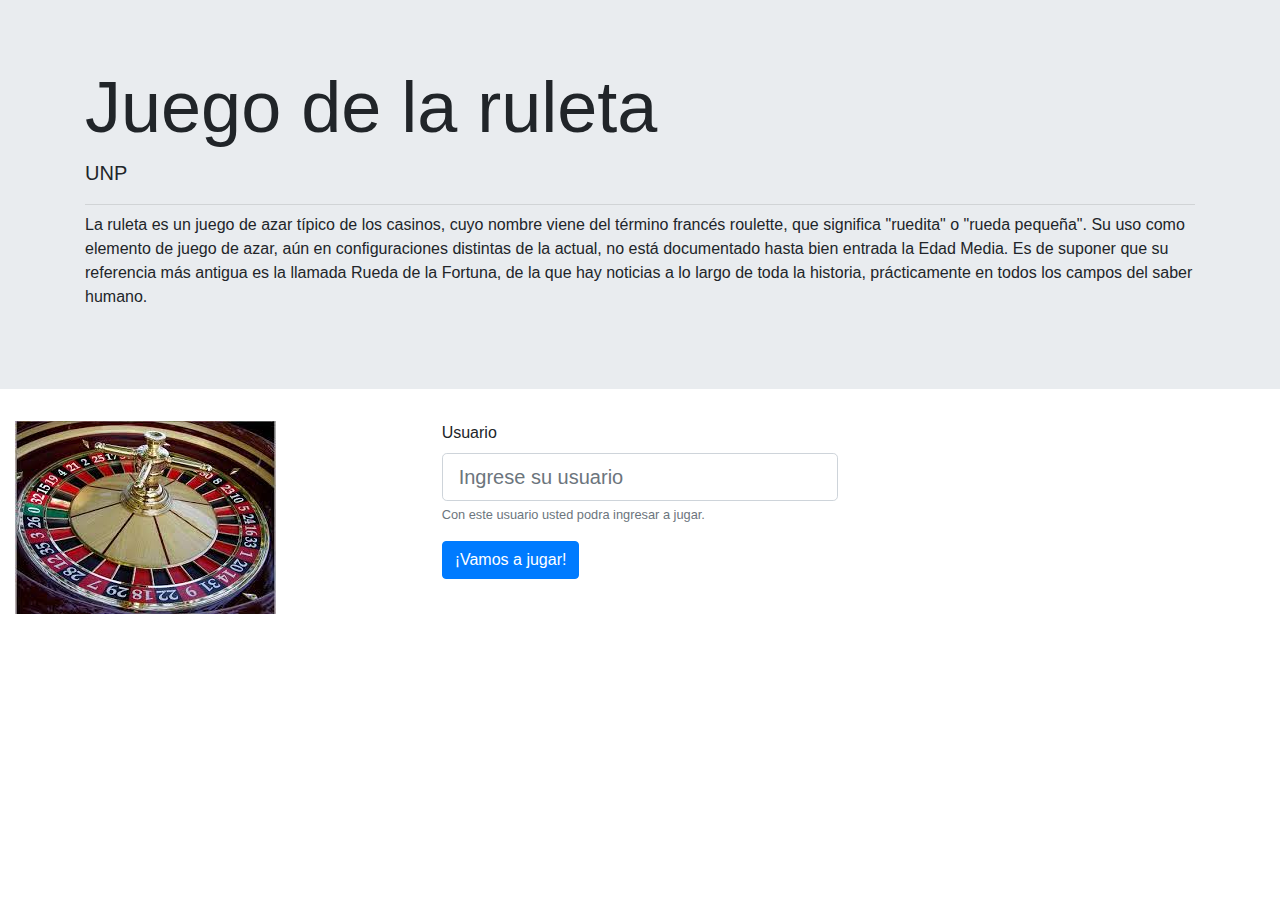
<file: web/index.html>
<!DOCTYPE html>
<html lang="en">

<head>
    <meta charset="UTF-8">
    <meta name="viewport" content="width=device-width, initial-scale=1.0">
    <meta http-equiv="X-UA-Compatible" content="ie=edge">
    <title>Juego de la ruleta</title>

    <!-- css -->
    <link rel="stylesheet" href="lib/bootstrap/css/bootstrap.min.css" />
    <link rel="stylesheet" href="lib/bootstrap-sweetalert/sweetalert.css" />
    <link rel="stylesheet" href="css/roulette.css" />

    <!-- scripts -->
    <script src="lib/jquery/jquery-3.3.1.min.js"></script>
    <script src="lib/bootstrap/js/bootstrap.bundle.min.js"></script>
    <script src="lib/bootstrap-sweetalert/sweetalert.min.js"></script>
    <script src="lib/jquery/jquery.easing.min.js"></script>
    <script src="js/site.js"></script>
</head>

<body>
    <div class="jumbotron jumbotron-fluid">
        <div class="container">
            <h1 class="display-3">Juego de la ruleta</h1>
            <p class="lead">UNP</p>
            <hr class="my-2">
            <p>La ruleta es un juego de azar típico de los casinos, cuyo nombre viene del término francés roulette, que significa
                "ruedita" o "rueda pequeña". Su uso como elemento de juego de azar, aún en configuraciones distintas de la
                actual, no está documentado hasta bien entrada la Edad Media. Es de suponer que su referencia más antigua
                es la llamada Rueda de la Fortuna, de la que hay noticias a lo largo de toda la historia, prácticamente en
                todos los campos del saber humano.</p>
        </div>
    </div>
    <div class="container-fluid">
        <div id="contenido-juego">
            <div class="row">
                <div class="col-md-4">
                    <img alt="ruleta" src="img/ruleta.jpg" />
                </div>
                <div class="col-md-4">
                    <div class="form-horizontal">
                        <form class="form-control-login">
                            <div class="form-group">
                                <label for="exampleInputEmail1">Usuario</label>
                                <input class="form-control form-control-lg" type="text" name="username" placeholder="Ingrese su usuario" />
                                <small class="form-text text-muted">Con este usuario usted podra ingresar a jugar.</small>
                            </div>
                            <button type="submit" class="btn btn-primary">¡Vamos a jugar!</button>
                        </form>
                    </div>
                    <div class="form-horizontal">
                        <form class="form-control-register">
                            <div class="form-group">
                                <label for="exampleInputEmail1">Nombre completo</label>
                                <input id="username-txt" type="hidden" name="username" />
                                <input class="form-control form-control-lg" type="text" name="fullName" placeholder="Ingrese su nombre completo">
                            </div>
                            <button type="submit" class="btn btn-primary">Solo un paso más para jugar</button>
                        </form>
                    </div>
                </div>
            </div>
        </div>
    </div>
</body>

</html>
</file>
<file: web/lib/bootstrap-sweetalert/sweetalert.css>
@keyframes showSweetAlert {
  0% {
    transform: scale(0.7);
  }
  45% {
    transform: scale(1.05);
  }
  80% {
    transform: scale(0.95);
  }
  100% {
    transform: scale(1);
  }
}
@keyframes hideSweetAlert {
  0% {
    transform: scale(1);
  }
  100% {
    transform: scale(0.5);
  }
}
@keyframes slideFromTop {
  0% {
    top: 0%;
  }
  100% {
    top: 50%;
  }
}
@keyframes slideToTop {
  0% {
    top: 50%;
  }
  100% {
    top: 0%;
  }
}
@keyframes slideFromBottom {
  0% {
    top: 70%;
  }
  100% {
    top: 50%;
  }
}
@keyframes slideToBottom {
  0% {
    top: 50%;
  }
  100% {
    top: 70%;
  }
}
.showSweetAlert {
  animation: showSweetAlert 0.3s;
}
.showSweetAlert[data-animation=none] {
  animation: none;
}
.showSweetAlert[data-animation=slide-from-top] {
  animation: slideFromTop 0.3s;
}
.showSweetAlert[data-animation=slide-from-bottom] {
  animation: slideFromBottom 0.3s;
}
.hideSweetAlert {
  animation: hideSweetAlert 0.3s;
}
.hideSweetAlert[data-animation=none] {
  animation: none;
}
.hideSweetAlert[data-animation=slide-from-top] {
  animation: slideToTop 0.3s;
}
.hideSweetAlert[data-animation=slide-from-bottom] {
  animation: slideToBottom 0.3s;
}
@keyframes animateSuccessTip {
  0% {
    width: 0;
    left: 1px;
    top: 19px;
  }
  54% {
    width: 0;
    left: 1px;
    top: 19px;
  }
  70% {
    width: 50px;
    left: -8px;
    top: 37px;
  }
  84% {
    width: 17px;
    left: 21px;
    top: 48px;
  }
  100% {
    width: 25px;
    left: 14px;
    top: 45px;
  }
}
@keyframes animateSuccessLong {
  0% {
    width: 0;
    right: 46px;
    top: 54px;
  }
  65% {
    width: 0;
    right: 46px;
    top: 54px;
  }
  84% {
    width: 55px;
    right: 0px;
    top: 35px;
  }
  100% {
    width: 47px;
    right: 8px;
    top: 38px;
  }
}
@keyframes rotatePlaceholder {
  0% {
    transform: rotate(-45deg);
  }
  5% {
    transform: rotate(-45deg);
  }
  12% {
    transform: rotate(-405deg);
  }
  100% {
    transform: rotate(-405deg);
  }
}
.animateSuccessTip {
  animation: animateSuccessTip 0.75s;
}
.animateSuccessLong {
  animation: animateSuccessLong 0.75s;
}
.sa-icon.sa-success.animate::after {
  animation: rotatePlaceholder 4.25s ease-in;
}
@keyframes animateErrorIcon {
  0% {
    transform: rotateX(100deg);
    opacity: 0;
  }
  100% {
    transform: rotateX(0deg);
    opacity: 1;
  }
}
.animateErrorIcon {
  animation: animateErrorIcon 0.5s;
}
@keyframes animateXMark {
  0% {
    transform: scale(0.4);
    margin-top: 26px;
    opacity: 0;
  }
  50% {
    transform: scale(0.4);
    margin-top: 26px;
    opacity: 0;
  }
  80% {
    transform: scale(1.15);
    margin-top: -6px;
  }
  100% {
    transform: scale(1);
    margin-top: 0;
    opacity: 1;
  }
}
.animateXMark {
  animation: animateXMark 0.5s;
}
@keyframes pulseWarning {
  0% {
    border-color: #F8D486;
  }
  100% {
    border-color: #F8BB86;
  }
}
.pulseWarning {
  animation: pulseWarning 0.75s infinite alternate;
}
@keyframes pulseWarningIns {
  0% {
    background-color: #F8D486;
  }
  100% {
    background-color: #F8BB86;
  }
}
.pulseWarningIns {
  animation: pulseWarningIns 0.75s infinite alternate;
}
@keyframes rotate-loading {
  0% {
    transform: rotate(0deg);
  }
  100% {
    transform: rotate(360deg);
  }
}
body.stop-scrolling {
  height: 100%;
  overflow: hidden;
}
.sweet-overlay {
  background-color: rgba(0, 0, 0, 0.4);
  position: fixed;
  left: 0;
  right: 0;
  top: 0;
  bottom: 0;
  display: none;
  z-index: 1040;
}
.sweet-alert {
  background-color: #ffffff;
  width: 478px;
  padding: 17px;
  border-radius: 5px;
  text-align: center;
  position: fixed;
  left: 50%;
  top: 50%;
  margin-left: -256px;
  margin-top: -200px;
  overflow: hidden;
  display: none;
  z-index: 2000;
}
@media all and (max-width: 767px) {
  .sweet-alert {
    width: auto;
    margin-left: 0;
    margin-right: 0;
    left: 15px;
    right: 15px;
  }
}
.sweet-alert .form-group {
  display: none;
}
.sweet-alert .form-group .sa-input-error {
  display: none;
}
.sweet-alert.show-input .form-group {
  display: block;
}
.sweet-alert .sa-confirm-button-container {
  display: inline-block;
  position: relative;
}
.sweet-alert .la-ball-fall {
  position: absolute;
  left: 50%;
  top: 50%;
  margin-left: -27px;
  margin-top: -9px;
  opacity: 0;
  visibility: hidden;
}
.sweet-alert button[disabled] {
  opacity: .6;
  cursor: default;
}
.sweet-alert button.confirm[disabled] {
  color: transparent;
}
.sweet-alert button.confirm[disabled] ~ .la-ball-fall {
  opacity: 1;
  visibility: visible;
  transition-delay: 0s;
}
.sweet-alert .sa-icon {
  width: 80px;
  height: 80px;
  border: 4px solid gray;
  border-radius: 50%;
  margin: 20px auto;
  position: relative;
  box-sizing: content-box;
}
.sweet-alert .sa-icon.sa-error {
  border-color: #d43f3a;
}
.sweet-alert .sa-icon.sa-error .sa-x-mark {
  position: relative;
  display: block;
}
.sweet-alert .sa-icon.sa-error .sa-line {
  position: absolute;
  height: 5px;
  width: 47px;
  background-color: #d9534f;
  display: block;
  top: 37px;
  border-radius: 2px;
}
.sweet-alert .sa-icon.sa-error .sa-line.sa-left {
  transform: rotate(45deg);
  left: 17px;
}
.sweet-alert .sa-icon.sa-error .sa-line.sa-right {
  transform: rotate(-45deg);
  right: 16px;
}
.sweet-alert .sa-icon.sa-warning {
  border-color: #eea236;
}
.sweet-alert .sa-icon.sa-warning .sa-body {
  position: absolute;
  width: 5px;
  height: 47px;
  left: 50%;
  top: 10px;
  border-radius: 2px;
  margin-left: -2px;
  background-color: #f0ad4e;
}
.sweet-alert .sa-icon.sa-warning .sa-dot {
  position: absolute;
  width: 7px;
  height: 7px;
  border-radius: 50%;
  margin-left: -3px;
  left: 50%;
  bottom: 10px;
  background-color: #f0ad4e;
}
.sweet-alert .sa-icon.sa-info {
  border-color: #46b8da;
}
.sweet-alert .sa-icon.sa-info::before {
  content: "";
  position: absolute;
  width: 5px;
  height: 29px;
  left: 50%;
  bottom: 17px;
  border-radius: 2px;
  margin-left: -2px;
  background-color: #5bc0de;
}
.sweet-alert .sa-icon.sa-info::after {
  content: "";
  position: absolute;
  width: 7px;
  height: 7px;
  border-radius: 50%;
  margin-left: -3px;
  top: 19px;
  background-color: #5bc0de;
}
.sweet-alert .sa-icon.sa-success {
  border-color: #4cae4c;
}
.sweet-alert .sa-icon.sa-success::before,
.sweet-alert .sa-icon.sa-success::after {
  content: '';
  border-radius: 50%;
  position: absolute;
  width: 60px;
  height: 120px;
  background: #ffffff;
  transform: rotate(45deg);
}
.sweet-alert .sa-icon.sa-success::before {
  border-radius: 120px 0 0 120px;
  top: -7px;
  left: -33px;
  transform: rotate(-45deg);
  transform-origin: 60px 60px;
}
.sweet-alert .sa-icon.sa-success::after {
  border-radius: 0 120px 120px 0;
  top: -11px;
  left: 30px;
  transform: rotate(-45deg);
  transform-origin: 0px 60px;
}
.sweet-alert .sa-icon.sa-success .sa-placeholder {
  width: 80px;
  height: 80px;
  border: 4px solid rgba(92, 184, 92, 0.2);
  border-radius: 50%;
  box-sizing: content-box;
  position: absolute;
  left: -4px;
  top: -4px;
  z-index: 2;
}
.sweet-alert .sa-icon.sa-success .sa-fix {
  width: 5px;
  height: 90px;
  background-color: #ffffff;
  position: absolute;
  left: 28px;
  top: 8px;
  z-index: 1;
  transform: rotate(-45deg);
}
.sweet-alert .sa-icon.sa-success .sa-line {
  height: 5px;
  background-color: #5cb85c;
  display: block;
  border-radius: 2px;
  position: absolute;
  z-index: 2;
}
.sweet-alert .sa-icon.sa-success .sa-line.sa-tip {
  width: 25px;
  left: 14px;
  top: 46px;
  transform: rotate(45deg);
}
.sweet-alert .sa-icon.sa-success .sa-line.sa-long {
  width: 47px;
  right: 8px;
  top: 38px;
  transform: rotate(-45deg);
}
.sweet-alert .sa-icon.sa-custom {
  background-size: contain;
  border-radius: 0;
  border: none;
  background-position: center center;
  background-repeat: no-repeat;
}
.sweet-alert .btn-default:focus {
  border-color: #cccccc;
  outline: 0;
  -webkit-box-shadow: inset 0 1px 1px rgba(0,0,0,.075), 0 0 8px rgba(204, 204, 204, 0.6);
  box-shadow: inset 0 1px 1px rgba(0,0,0,.075), 0 0 8px rgba(204, 204, 204, 0.6);
}
.sweet-alert .btn-success:focus {
  border-color: #4cae4c;
  outline: 0;
  -webkit-box-shadow: inset 0 1px 1px rgba(0,0,0,.075), 0 0 8px rgba(76, 174, 76, 0.6);
  box-shadow: inset 0 1px 1px rgba(0,0,0,.075), 0 0 8px rgba(76, 174, 76, 0.6);
}
.sweet-alert .btn-info:focus {
  border-color: #46b8da;
  outline: 0;
  -webkit-box-shadow: inset 0 1px 1px rgba(0,0,0,.075), 0 0 8px rgba(70, 184, 218, 0.6);
  box-shadow: inset 0 1px 1px rgba(0,0,0,.075), 0 0 8px rgba(70, 184, 218, 0.6);
}
.sweet-alert .btn-danger:focus {
  border-color: #d43f3a;
  outline: 0;
  -webkit-box-shadow: inset 0 1px 1px rgba(0,0,0,.075), 0 0 8px rgba(212, 63, 58, 0.6);
  box-shadow: inset 0 1px 1px rgba(0,0,0,.075), 0 0 8px rgba(212, 63, 58, 0.6);
}
.sweet-alert .btn-warning:focus {
  border-color: #eea236;
  outline: 0;
  -webkit-box-shadow: inset 0 1px 1px rgba(0,0,0,.075), 0 0 8px rgba(238, 162, 54, 0.6);
  box-shadow: inset 0 1px 1px rgba(0,0,0,.075), 0 0 8px rgba(238, 162, 54, 0.6);
}
.sweet-alert button::-moz-focus-inner {
  border: 0;
}
/*!
 * Load Awesome v1.1.0 (http://github.danielcardoso.net/load-awesome/)
 * Copyright 2015 Daniel Cardoso <@DanielCardoso>
 * Licensed under MIT
 */
.la-ball-fall,
.la-ball-fall > div {
  position: relative;
  -webkit-box-sizing: border-box;
  -moz-box-sizing: border-box;
  box-sizing: border-box;
}
.la-ball-fall {
  display: block;
  font-size: 0;
  color: #fff;
}
.la-ball-fall.la-dark {
  color: #333;
}
.la-ball-fall > div {
  display: inline-block;
  float: none;
  background-color: currentColor;
  border: 0 solid currentColor;
}
.la-ball-fall {
  width: 54px;
  height: 18px;
}
.la-ball-fall > div {
  width: 10px;
  height: 10px;
  margin: 4px;
  border-radius: 100%;
  opacity: 0;
  -webkit-animation: ball-fall 1s ease-in-out infinite;
  -moz-animation: ball-fall 1s ease-in-out infinite;
  -o-animation: ball-fall 1s ease-in-out infinite;
  animation: ball-fall 1s ease-in-out infinite;
}
.la-ball-fall > div:nth-child(1) {
  -webkit-animation-delay: -200ms;
  -moz-animation-delay: -200ms;
  -o-animation-delay: -200ms;
  animation-delay: -200ms;
}
.la-ball-fall > div:nth-child(2) {
  -webkit-animation-delay: -100ms;
  -moz-animation-delay: -100ms;
  -o-animation-delay: -100ms;
  animation-delay: -100ms;
}
.la-ball-fall > div:nth-child(3) {
  -webkit-animation-delay: 0ms;
  -moz-animation-delay: 0ms;
  -o-animation-delay: 0ms;
  animation-delay: 0ms;
}
.la-ball-fall.la-sm {
  width: 26px;
  height: 8px;
}
.la-ball-fall.la-sm > div {
  width: 4px;
  height: 4px;
  margin: 2px;
}
.la-ball-fall.la-2x {
  width: 108px;
  height: 36px;
}
.la-ball-fall.la-2x > div {
  width: 20px;
  height: 20px;
  margin: 8px;
}
.la-ball-fall.la-3x {
  width: 162px;
  height: 54px;
}
.la-ball-fall.la-3x > div {
  width: 30px;
  height: 30px;
  margin: 12px;
}
/*
 * Animation
 */
@-webkit-keyframes ball-fall {
  0% {
    opacity: 0;
    -webkit-transform: translateY(-145%);
    transform: translateY(-145%);
  }
  10% {
    opacity: .5;
  }
  20% {
    opacity: 1;
    -webkit-transform: translateY(0);
    transform: translateY(0);
  }
  80% {
    opacity: 1;
    -webkit-transform: translateY(0);
    transform: translateY(0);
  }
  90% {
    opacity: .5;
  }
  100% {
    opacity: 0;
    -webkit-transform: translateY(145%);
    transform: translateY(145%);
  }
}
@-moz-keyframes ball-fall {
  0% {
    opacity: 0;
    -moz-transform: translateY(-145%);
    transform: translateY(-145%);
  }
  10% {
    opacity: .5;
  }
  20% {
    opacity: 1;
    -moz-transform: translateY(0);
    transform: translateY(0);
  }
  80% {
    opacity: 1;
    -moz-transform: translateY(0);
    transform: translateY(0);
  }
  90% {
    opacity: .5;
  }
  100% {
    opacity: 0;
    -moz-transform: translateY(145%);
    transform: translateY(145%);
  }
}
@-o-keyframes ball-fall {
  0% {
    opacity: 0;
    -o-transform: translateY(-145%);
    transform: translateY(-145%);
  }
  10% {
    opacity: .5;
  }
  20% {
    opacity: 1;
    -o-transform: translateY(0);
    transform: translateY(0);
  }
  80% {
    opacity: 1;
    -o-transform: translateY(0);
    transform: translateY(0);
  }
  90% {
    opacity: .5;
  }
  100% {
    opacity: 0;
    -o-transform: translateY(145%);
    transform: translateY(145%);
  }
}
@keyframes ball-fall {
  0% {
    opacity: 0;
    -webkit-transform: translateY(-145%);
    -moz-transform: translateY(-145%);
    -o-transform: translateY(-145%);
    transform: translateY(-145%);
  }
  10% {
    opacity: .5;
  }
  20% {
    opacity: 1;
    -webkit-transform: translateY(0);
    -moz-transform: translateY(0);
    -o-transform: translateY(0);
    transform: translateY(0);
  }
  80% {
    opacity: 1;
    -webkit-transform: translateY(0);
    -moz-transform: translateY(0);
    -o-transform: translateY(0);
    transform: translateY(0);
  }
  90% {
    opacity: .5;
  }
  100% {
    opacity: 0;
    -webkit-transform: translateY(145%);
    -moz-transform: translateY(145%);
    -o-transform: translateY(145%);
    transform: translateY(145%);
  }
}
</file>
<file: web/css/roulette.css>
body,
form {
  margin: 0;
  padding: 0;
}
[type="radio"],
[type="reset"] {
  position: absolute;
  top: -999px;
  left: -999px;
}
label {
  display: block;
  cursor: pointer;
}
.table {
  position: relative;
  float: left;
  width: calc(12 * 4.25vw);
  left: calc(2 * 2.25vw);
  border-right: 1px black solid;
  border-bottom: 1px black solid;
}
.table .squares {
  position: absolute;
  float: left;
  width: calc(4.25vw * 12);
  pointer-events: none;
}
.table .squares div {
  float: left;
  position: relative;
  width: calc(4.25vw - 1px);
  height: calc(6.25vw / 2 - 1px);
  border-left: 1px black solid;
  border-top: 1px black solid;
}
.table .squares div:before {
  content: "";
  position: absolute;
  top: 5%;
  left: 5%;
  width: 90%;
  height: 90%;
  background: red;
  border-radius: 50%;
}
.table .squares div:after {
  position: absolute;
  top: 15%;
  left: 10%;
  width: 80%;
  height: 75%;
  text-align: center;
}
#sq6:before,
#sq15:before,
#sq24:before,
#sq33:before,
#sq2:before,
#sq8:before,
#sq11:before,
#sq17:before,
#sq20:before,
#sq26:before,
#sq29:before,
#sq35:before,
#sq4:before,
#sq10:before,
#sq13:before,
#sq22:before,
#sq28:before,
#sq31:before {
  background: black;
}
.table .squares div,
[for^="odd"],
[for^="even"],
[for^="z-"],
[for^="h-"],
[for^="l-"],
[for="s-0-"] {
  text-align: center;
  font-size: 2vw;
  font-weight: bold;
  color: white;
  background: green;
}
[for^="red"],
[for^="black"] {
  background: green;
}
[for^="red"]:before,
[for^="black"]:before {
  position: absolute;
  content: "";
  width: 80%;
  height: 80%;
  top: 10%;
  left: 10%;
  border-radius: 50%;
  background: red;
}
[for^="black"]:before {
  background: black;
}
.table label {
  float: left;
  position: relative;
  width: calc(6.25vw);
  height: calc(6.25vw / 2 - 0.5vw);
}
.table [for^="s-"] {
  width: calc(6.25vw / 3);
  height: calc(6.25vw / 3 / 2);
}
.table [for^="p-"] {
  width: calc(6.25vw / 3);
  height: calc(2 * 6.25vw / 3 / 2);
}
.table [for$="-p"] {
  width: calc(2 * 6.25vw / 3);
  height: calc(6.25vw / 3 / 2);
}
.table [for="b-0-1-2-3-"],
.table [for^="o-"] {
  width: calc(6.25vw / 3);
  height: calc(2 * 6.25vw / 3 / 2);
  z-index: 2;
}
.table [for^="t-"] {
  width: calc(6.25vw / 3);
  height: calc(6.25vw / 3 / 2);
}
.table [for^="d-"] {
  width: calc(2 * 6.25vw / 3);
  height: calc(6.25vw / 3 / 2);
}
.table [for^="q-"] {
  width: calc(2 * 6.25vw / 3);
  height: calc(2 * 6.25vw / 3 / 2);
}
.table [for="s-0-"] {
  float: none;
  position: absolute;
  left: calc(-3 * 4.25vw / 3);
  top: 0;
  width: calc(3 * 4.25vw / 3 - 1px);
  height: calc(4.15 * 6.25vw / 2 - 1px - 7.5vw / 2);
  padding-top: 3.75vw;
  border-left: 1px black solid;
  border-top: 1px black solid;
  border-bottom: 1px black solid;
}
.table [for="b-0-1-2-3-"],
.table [for^="o-"],
.table [for^="l-"] {
  float: none;
  position: absolute;
}
.table [for="b-0-1-2-3-"] {
  top: 1px;
  left: calc(-1 * 6.25vw / 3);
  height: calc(1 * 6.25vw / 3 / 2);
}
.table [for="o-0-2-3-"] {
  left: calc(-1 * 6.25vw / 3);
  top: calc(2 * 6.25vw / 3 / 2);
}
.table [for="o-0-1-2-"] {
  left: calc(-1 * 6.25vw / 3);
  top: calc(5 * 6.25vw / 3 / 2);
}
.table [for^="l-"] {
  right: calc(-1 * 6.25vw - 1px);
  width: calc(1 * 6.25vw - 1px);
  border-top: 1px black solid;
  border-right: 1px black solid;
  border-left: 1px black solid;
  height: calc(1 * 6.25vw / 2);
}
.table [for="l-3-6-9-12-15-18-21-24-27-30-33-36-"] {
  top: 0;
}
.table [for="l-2-5-8-11-14-17-20-23-26-29-32-35-"] {
  top: calc(6.25vw / 2);
}
.table [for="l-1-4-7-10-13-16-19-22-25-28-31-34-"] {
  top: calc(1 * 6.25vw);
  height: calc(1 * 6.25vw / 2 - 1px);
  border-bottom: 1px black solid;
}
.table [for^="z-"] {
  width: calc(4 * 6.25vw - 1px);
}
.table [for^="h-"],
.table [for^="red"],
.table [for^="black"],
.table [for^="odd"],
.table [for^="even"] {
  width: calc(2 * 6.25vw - 1px);
}
.table [for^="z-"],
.table [for^="h-"],
.table [for^="red"],
.table [for^="black"],
.table [for^="odd"],
.table [for^="even"] {
  border-top: 1px black solid;
  border-left: 1px black solid;
  padding-top: 0.5vw;
}
.table [for="t-1-2-3-"],
.table [for="s-3-"],
.table [for="p-2-3-"],
.table [for="s-2-"],
.table [for="p-1-2-"],
.table [for="s-1-"],
.table [for="t-34-35-36-"],
.table [for="s-36-"],
.table [for="p-35-36-"],
.table [for="s-35-"],
.table [for="p-34-35-"],
.table [for="s-34-"] {
  width: calc(2 * 6.25vw / 3);
}
.table [for="s-1-"],
.table [for="p-1-4-p"],
.table [for="s-4-"],
.table [for="p-4-7-p"],
.table [for="s-7-"],
.table [for="p-7-10-p"],
.table [for="s-10-"],
.table [for="p-10-13-p"],
.table [for="s-13-"],
.table [for="p-13-16-p"],
.table [for="s-16-"],
.table [for="p-16-19-p"],
.table [for="s-19-"],
.table [for="p-19-22-p"],
.table [for="s-22-"],
.table [for="p-22-25-p"],
.table [for="s-25-"],
.table [for="p-25-28-p"],
.table [for="s-28-"],
.table [for="p-28-31-p"],
.table [for="s-31-"],
.table [for="p-31-34-p"],
.table [for="s-34-"] {
  height: calc(2 * 6.25vw / 3 / 2);
}
[id*="-0-"]:checked ~ .table [for="s-0-"],
[id*="-1-"]:checked ~ .table .squares #sq1,
[id*="-2-"]:checked ~ .table .squares #sq2,
[id*="-3-"]:checked ~ .table .squares #sq3,
[id*="-4-"]:checked ~ .table .squares #sq4,
[id*="-5-"]:checked ~ .table .squares #sq5,
[id*="-6-"]:checked ~ .table .squares #sq6,
[id*="-7-"]:checked ~ .table .squares #sq7,
[id*="-8-"]:checked ~ .table .squares #sq8,
[id*="-9-"]:checked ~ .table .squares #sq9,
[id*="-10-"]:checked ~ .table .squares #sq10,
[id*="-11-"]:checked ~ .table .squares #sq11,
[id*="-12-"]:checked ~ .table .squares #sq12,
[id*="-13-"]:checked ~ .table .squares #sq13,
[id*="-14-"]:checked ~ .table .squares #sq14,
[id*="-15-"]:checked ~ .table .squares #sq15,
[id*="-16-"]:checked ~ .table .squares #sq16,
[id*="-17-"]:checked ~ .table .squares #sq17,
[id*="-18-"]:checked ~ .table .squares #sq18,
[id*="-19-"]:checked ~ .table .squares #sq19,
[id*="-20-"]:checked ~ .table .squares #sq20,
[id*="-21-"]:checked ~ .table .squares #sq21,
[id*="-22-"]:checked ~ .table .squares #sq22,
[id*="-23-"]:checked ~ .table .squares #sq23,
[id*="-24-"]:checked ~ .table .squares #sq24,
[id*="-25-"]:checked ~ .table .squares #sq25,
[id*="-26-"]:checked ~ .table .squares #sq26,
[id*="-27-"]:checked ~ .table .squares #sq27,
[id*="-28-"]:checked ~ .table .squares #sq28,
[id*="-29-"]:checked ~ .table .squares #sq29,
[id*="-30-"]:checked ~ .table .squares #sq30,
[id*="-31-"]:checked ~ .table .squares #sq31,
[id*="-32-"]:checked ~ .table .squares #sq32,
[id*="-33-"]:checked ~ .table .squares #sq33,
[id*="-34-"]:checked ~ .table .squares #sq34,
[id*="-35-"]:checked ~ .table .squares #sq35,
[id*="-36-"]:checked ~ .table .squares #sq36,
[id="l-3-6-9-12-15-18-21-24-27-30-33-36-"]:checked
  ~ .table
  .squares
  div:nth-of-type(-n + 12),
[id="l-2-5-8-11-14-17-20-23-26-29-32-35-"]:checked
  ~ .table
  .squares
  div:nth-of-type(n + 13):nth-of-type(-n + 24),
[id="l-1-4-7-10-13-16-19-22-25-28-31-34-"]:checked
  ~ .table
  .squares
  div:nth-of-type(n + 25):nth-of-type(-n + 36),
[id="z-1-2-3-4-5-6-7-8-9-10-11-12-"]:checked
  ~ .table
  .squares
  div:nth-of-type(-n + 4),
[id="z-1-2-3-4-5-6-7-8-9-10-11-12-"]:checked
  ~ .table
  .squares
  div:nth-of-type(n + 13):nth-of-type(-n + 16),
[id="z-1-2-3-4-5-6-7-8-9-10-11-12-"]:checked
  ~ .table
  .squares
  div:nth-of-type(n + 25):nth-of-type(-n + 28),
[id="z-13-14-15-16-17-18-19-20-21-22-23-24-"]:checked
  ~ .table
  .squares
  div:nth-of-type(n + 5):nth-of-type(-n + 8),
[id="z-13-14-15-16-17-18-19-20-21-22-23-24-"]:checked
  ~ .table
  .squares
  div:nth-of-type(n + 17):nth-of-type(-n + 20),
[id="z-13-14-15-16-17-18-19-20-21-22-23-24-"]:checked
  ~ .table
  .squares
  div:nth-of-type(n + 29):nth-of-type(-n + 32),
[id="z-25-26-27-28-29-30-31-32-33-34-35-36-"]:checked
  ~ .table
  .squares
  div:nth-of-type(n + 9):nth-of-type(-n + 12),
[id="z-25-26-27-28-29-30-31-32-33-34-35-36-"]:checked
  ~ .table
  .squares
  div:nth-of-type(n + 21):nth-of-type(-n + 24),
[id="z-25-26-27-28-29-30-31-32-33-34-35-36-"]:checked
  ~ .table
  .squares
  div:nth-of-type(n + 33):nth-of-type(-n + 36),
[id="h-1-2-3-4-5-6-7-8-9-10-11-12-13-14-15-16-17-18-"]:checked
  ~ .table
  .squares
  div:nth-of-type(-n + 6),
[id="h-1-2-3-4-5-6-7-8-9-10-11-12-13-14-15-16-17-18-"]:checked
  ~ .table
  .squares
  div:nth-of-type(n + 13):nth-of-type(-n + 18),
[id="h-1-2-3-4-5-6-7-8-9-10-11-12-13-14-15-16-17-18-"]:checked
  ~ .table
  .squares
  div:nth-of-type(n + 25):nth-of-type(-n + 30),
[id="h-19-20-21-22-23-24-25-26-27-28-29-30-31-32-33-34-35-36-"]:checked
  ~ .table
  .squares
  div:nth-of-type(n + 7):nth-of-type(-n + 12),
[id="h-19-20-21-22-23-24-25-26-27-28-29-30-31-32-33-34-35-36-"]:checked
  ~ .table
  .squares
  div:nth-of-type(n + 19):nth-of-type(-n + 24),
[id="h-19-20-21-22-23-24-25-26-27-28-29-30-31-32-33-34-35-36-"]:checked
  ~ .table
  .squares
  div:nth-of-type(n + 31):nth-of-type(-n + 36),
[id^="red"]:checked ~ .table .squares #sq3,
[id^="red"]:checked ~ .table .squares #sq9,
[id^="red"]:checked ~ .table .squares #sq12,
[id^="red"]:checked ~ .table .squares #sq18,
[id^="red"]:checked ~ .table .squares #sq21,
[id^="red"]:checked ~ .table .squares #sq27,
[id^="red"]:checked ~ .table .squares #sq30,
[id^="red"]:checked ~ .table .squares #sq36,
[id^="red"]:checked ~ .table .squares #sq5,
[id^="red"]:checked ~ .table .squares #sq14,
[id^="red"]:checked ~ .table .squares #sq23,
[id^="red"]:checked ~ .table .squares #sq32,
[id^="red"]:checked ~ .table .squares #sq1,
[id^="red"]:checked ~ .table .squares #sq7,
[id^="red"]:checked ~ .table .squares #sq16,
[id^="red"]:checked ~ .table .squares #sq19,
[id^="red"]:checked ~ .table .squares #sq25,
[id^="red"]:checked ~ .table .squares #sq34,
[id^="black"]:checked ~ .table .squares #sq6,
[id^="black"]:checked ~ .table .squares #sq15,
[id^="black"]:checked ~ .table .squares #sq24,
[id^="black"]:checked ~ .table .squares #sq33,
[id^="black"]:checked ~ .table .squares #sq2,
[id^="black"]:checked ~ .table .squares #sq8,
[id^="black"]:checked ~ .table .squares #sq11,
[id^="black"]:checked ~ .table .squares #sq17,
[id^="black"]:checked ~ .table .squares #sq20,
[id^="black"]:checked ~ .table .squares #sq26,
[id^="black"]:checked ~ .table .squares #sq29,
[id^="black"]:checked ~ .table .squares #sq35,
[id^="black"]:checked ~ .table .squares #sq4,
[id^="black"]:checked ~ .table .squares #sq10,
[id^="black"]:checked ~ .table .squares #sq13,
[id^="black"]:checked ~ .table .squares #sq22,
[id^="black"]:checked ~ .table .squares #sq28,
[id^="black"]:checked ~ .table .squares #sq31,
[id^="odd"]:checked ~ .table .squares div:nth-of-type(-2n + 11),
[id^="odd"]:checked
  ~ .table
  .squares
  div:nth-of-type(2n + 14):nth-of-type(-2n + 24),
[id^="odd"]:checked
  ~ .table
  .squares
  div:nth-of-type(2n + 25):nth-of-type(-2n + 35),
[id^="even"]:checked ~ .table .squares div:nth-of-type(-2n + 12),
[id^="even"]:checked
  ~ .table
  .squares
  div:nth-of-type(2n + 13):nth-of-type(-2n + 23),
[id^="even"]:checked
  ~ .table
  .squares
  div:nth-of-type(2n + 26):nth-of-type(-2n + 36) {
  background: cyan;
}
.table label:hover,
.table [for="b-0-1-2-3-"]:hover ~ [for="s-0-"],
.table [for^="o-"]:hover ~ [for="s-0-"],
.table [for*="-1-"]:hover ~ .squares #sq1,
.table [for*="-2-"]:hover ~ .squares #sq2,
.table [for*="-3-"]:hover ~ .squares #sq3,
.table [for*="-4-"]:hover ~ .squares #sq4,
.table [for*="-5-"]:hover ~ .squares #sq5,
.table [for*="-6-"]:hover ~ .squares #sq6,
.table [for*="-7-"]:hover ~ .squares #sq7,
.table [for*="-8-"]:hover ~ .squares #sq8,
.table [for*="-9-"]:hover ~ .squares #sq9,
.table [for*="-10-"]:hover ~ .squares #sq10,
.table [for*="-11-"]:hover ~ .squares #sq11,
.table [for*="-12-"]:hover ~ .squares #sq12,
.table [for*="-13-"]:hover ~ .squares #sq13,
.table [for*="-14-"]:hover ~ .squares #sq14,
.table [for*="-15-"]:hover ~ .squares #sq15,
.table [for*="-16-"]:hover ~ .squares #sq16,
.table [for*="-17-"]:hover ~ .squares #sq17,
.table [for*="-18-"]:hover ~ .squares #sq18,
.table [for*="-19-"]:hover ~ .squares #sq19,
.table [for*="-20-"]:hover ~ .squares #sq20,
.table [for*="-21-"]:hover ~ .squares #sq21,
.table [for*="-22-"]:hover ~ .squares #sq22,
.table [for*="-23-"]:hover ~ .squares #sq23,
.table [for*="-24-"]:hover ~ .squares #sq24,
.table [for*="-25-"]:hover ~ .squares #sq25,
.table [for*="-26-"]:hover ~ .squares #sq26,
.table [for*="-27-"]:hover ~ .squares #sq27,
.table [for*="-28-"]:hover ~ .squares #sq28,
.table [for*="-29-"]:hover ~ .squares #sq29,
.table [for*="-30-"]:hover ~ .squares #sq30,
.table [for*="-31-"]:hover ~ .squares #sq31,
.table [for*="-32-"]:hover ~ .squares #sq32,
.table [for*="-33-"]:hover ~ .squares #sq33,
.table [for*="-34-"]:hover ~ .squares #sq34,
.table [for*="-35-"]:hover ~ .squares #sq35,
.table [for*="-36-"]:hover ~ .squares #sq36,
.table
  [for="l-3-6-9-12-15-18-21-24-27-30-33-36-"]:hover
  ~ .squares
  div:nth-of-type(-n + 12),
.table
  [for="l-2-5-8-11-14-17-20-23-26-29-32-35-"]:hover
  ~ .squares
  div:nth-of-type(n + 13):nth-of-type(-n + 24),
.table
  [for="l-1-4-7-10-13-16-19-22-25-28-31-34-"]:hover
  ~ .squares
  div:nth-of-type(n + 25):nth-of-type(-n + 36),
.table
  [for="z-1-2-3-4-5-6-7-8-9-10-11-12-"]:hover
  ~ .squares
  div:nth-of-type(-n + 4),
.table
  [for="z-1-2-3-4-5-6-7-8-9-10-11-12-"]:hover
  ~ .squares
  div:nth-of-type(n + 13):nth-of-type(-n + 16),
.table
  [for="z-1-2-3-4-5-6-7-8-9-10-11-12-"]:hover
  ~ .squares
  div:nth-of-type(n + 25):nth-of-type(-n + 28),
.table
  [for="z-13-14-15-16-17-18-19-20-21-22-23-24-"]:hover
  ~ .squares
  div:nth-of-type(n + 5):nth-of-type(-n + 8),
.table
  [for="z-13-14-15-16-17-18-19-20-21-22-23-24-"]:hover
  ~ .squares
  div:nth-of-type(n + 17):nth-of-type(-n + 20),
.table
  [for="z-13-14-15-16-17-18-19-20-21-22-23-24-"]:hover
  ~ .squares
  div:nth-of-type(n + 29):nth-of-type(-n + 32),
.table
  [for="z-25-26-27-28-29-30-31-32-33-34-35-36-"]:hover
  ~ .squares
  div:nth-of-type(n + 9):nth-of-type(-n + 12),
.table
  [for="z-25-26-27-28-29-30-31-32-33-34-35-36-"]:hover
  ~ .squares
  div:nth-of-type(n + 21):nth-of-type(-n + 24),
.table
  [for="z-25-26-27-28-29-30-31-32-33-34-35-36-"]:hover
  ~ .squares
  div:nth-of-type(n + 33):nth-of-type(-n + 36),
.table
  [for="h-1-2-3-4-5-6-7-8-9-10-11-12-13-14-15-16-17-18-"]:hover
  ~ .squares
  div:nth-of-type(-n + 6),
.table
  [for="h-1-2-3-4-5-6-7-8-9-10-11-12-13-14-15-16-17-18-"]:hover
  ~ .squares
  div:nth-of-type(n + 13):nth-of-type(-n + 18),
.table
  [for="h-1-2-3-4-5-6-7-8-9-10-11-12-13-14-15-16-17-18-"]:hover
  ~ .squares
  div:nth-of-type(n + 25):nth-of-type(-n + 30),
.table
  [for="h-19-20-21-22-23-24-25-26-27-28-29-30-31-32-33-34-35-36-"]:hover
  ~ .squares
  div:nth-of-type(n + 7):nth-of-type(-n + 12),
.table
  [for="h-19-20-21-22-23-24-25-26-27-28-29-30-31-32-33-34-35-36-"]:hover
  ~ .squares
  div:nth-of-type(n + 19):nth-of-type(-n + 24),
.table
  [for="h-19-20-21-22-23-24-25-26-27-28-29-30-31-32-33-34-35-36-"]:hover
  ~ .squares
  div:nth-of-type(n + 31):nth-of-type(-n + 36),
.table [for^="red"]:hover ~ .squares #sq3,
.table [for^="red"]:hover ~ .squares #sq9,
.table [for^="red"]:hover ~ .squares #sq12,
.table [for^="red"]:hover ~ .squares #sq18,
.table [for^="red"]:hover ~ .squares #sq21,
.table [for^="red"]:hover ~ .squares #sq27,
.table [for^="red"]:hover ~ .squares #sq30,
.table [for^="red"]:hover ~ .squares #sq36,
.table [for^="red"]:hover ~ .squares #sq5,
.table [for^="red"]:hover ~ .squares #sq14,
.table [for^="red"]:hover ~ .squares #sq23,
.table [for^="red"]:hover ~ .squares #sq32,
.table [for^="red"]:hover ~ .squares #sq1,
.table [for^="red"]:hover ~ .squares #sq7,
.table [for^="red"]:hover ~ .squares #sq16,
.table [for^="red"]:hover ~ .squares #sq19,
.table [for^="red"]:hover ~ .squares #sq25,
.table [for^="red"]:hover ~ .squares #sq34,
.table [for^="black"]:hover ~ .squares #sq6,
.table [for^="black"]:hover ~ .squares #sq15,
.table [for^="black"]:hover ~ .squares #sq24,
.table [for^="black"]:hover ~ .squares #sq33,
.table [for^="black"]:hover ~ .squares #sq2,
.table [for^="black"]:hover ~ .squares #sq8,
.table [for^="black"]:hover ~ .squares #sq11,
.table [for^="black"]:hover ~ .squares #sq17,
.table [for^="black"]:hover ~ .squares #sq20,
.table [for^="black"]:hover ~ .squares #sq26,
.table [for^="black"]:hover ~ .squares #sq29,
.table [for^="black"]:hover ~ .squares #sq35,
.table [for^="black"]:hover ~ .squares #sq4,
.table [for^="black"]:hover ~ .squares #sq10,
.table [for^="black"]:hover ~ .squares #sq13,
.table [for^="black"]:hover ~ .squares #sq22,
.table [for^="black"]:hover ~ .squares #sq28,
.table [for^="black"]:hover ~ .squares #sq31,
.table [for^="odd"]:hover ~ .squares div:nth-of-type(-2n + 11),
.table
  [for^="odd"]:hover
  ~ .squares
  div:nth-of-type(2n + 14):nth-of-type(-2n + 24),
.table
  [for^="odd"]:hover
  ~ .squares
  div:nth-of-type(2n + 25):nth-of-type(-2n + 35),
.table [for^="even"]:hover ~ .squares div:nth-of-type(-2n + 12),
.table
  [for^="even"]:hover
  ~ .squares
  div:nth-of-type(2n + 13):nth-of-type(-2n + 23),
.table
  [for^="even"]:hover
  ~ .squares
  div:nth-of-type(2n + 26):nth-of-type(-2n + 36) {
  background: yellowgreen;
}
.wheel {
  position: relative;
  width: 20vw;
  height: 20vw;
  left: 6.25vw;
  border-radius: 50%;
  overflow: hidden;
}
.wheel span {
  display: block;
  position: absolute;
  border-radius: 50%;
}
.wheel span.centre {
  top: 12.5%;
  left: 12.5%;
  width: 75%;
  height: 75%;
  background: #ccc;
}
.wheel span.ball {
  top: 47.5%;
  left: 47.5%;
  width: 5%;
  height: 5%;
  background: white;
  transform: rotate(0) translateY(-800%);
}
.wheel div {
  position: absolute;
  top: 0;
  left: 50%;
  width: 50%;
  height: 50%;
  transform-origin: 0 100%;
}
.wheel div:before {
  content: "";
  position: absolute;
  top: -100%;
  left: 0;
  width: 200%;
  height: 200%;
  background: black;
  transform-origin: 0 100%;
  transform: rotate(calc(-8.75 * 360deg / 37)) skew(calc(360deg / 37 - 90deg));
}
.wheel div:nth-of-type(2n):before {
  background: red;
}
.wheel div:after {
  position: absolute;
  top: 0;
  left: -0.5vw;
  width: 1vw;
  height: 2vw;
  z-index: 2;
  color: white;
  font-size: 1vw;
  font-weight: bold;
  text-align: center;
  font-family: sans-serif;
}
.wheel div:nth-of-type(1):after {
  content: "0";
}
[id^="c32_"]:checked ~ form .cash:after,
.wheel div:nth-of-type(2):after,
#sq32:after {
  content: "32";
}
.wheel div:nth-of-type(2) {
  transform: rotate(calc(1 * 360deg / 37));
}
[id^="c15_"]:checked ~ form .cash:after,
.wheel div:nth-of-type(3):after,
#sq15:after {
  content: "15";
}
.wheel div:nth-of-type(3) {
  transform: rotate(calc(2 * 360deg / 37));
}
[id^="c19_"]:checked ~ form .cash:after,
.wheel div:nth-of-type(4):after,
#sq19:after {
  content: "19";
}
.wheel div:nth-of-type(4) {
  transform: rotate(calc(3 * 360deg / 37));
}
[id^="c4_"]:checked ~ form .cash:after,
.wheel div:nth-of-type(5):after,
#sq4:after {
  content: "4";
}
.wheel div:nth-of-type(5) {
  transform: rotate(calc(4 * 360deg / 37));
}
[id^="c21_"]:checked ~ form .cash:after,
.wheel div:nth-of-type(6):after,
#sq21:after {
  content: "21";
}
.wheel div:nth-of-type(6) {
  transform: rotate(calc(5 * 360deg / 37));
}
[id^="c2_"]:checked ~ form .cash:after,
.wheel div:nth-of-type(7):after,
#sq2:after {
  content: "2";
}
.wheel div:nth-of-type(7) {
  transform: rotate(calc(6 * 360deg / 37));
}
[id^="c25_"]:checked ~ form .cash:after,
.wheel div:nth-of-type(8):after,
#sq25:after {
  content: "25";
}
.wheel div:nth-of-type(8) {
  transform: rotate(calc(7 * 360deg / 37));
}
[id^="c17_"]:checked ~ form .cash:after,
.wheel div:nth-of-type(9):after,
#sq17:after {
  content: "17";
}
.wheel div:nth-of-type(9) {
  transform: rotate(calc(8 * 360deg / 37));
}
[id^="c34_"]:checked ~ form .cash:after,
.wheel div:nth-of-type(10):after,
#sq34:after {
  content: "34";
}
.wheel div:nth-of-type(10) {
  transform: rotate(calc(9 * 360deg / 37));
}
[id^="c6_"]:checked ~ form .cash:after,
.wheel div:nth-of-type(11):after,
#sq6:after {
  content: "6";
}
.wheel div:nth-of-type(11) {
  transform: rotate(calc(10 * 360deg / 37));
}
[id^="c27_"]:checked ~ form .cash:after,
.wheel div:nth-of-type(12):after,
#sq27:after {
  content: "27";
}
.wheel div:nth-of-type(12) {
  transform: rotate(calc(11 * 360deg / 37));
}
[id^="c13_"]:checked ~ form .cash:after,
.wheel div:nth-of-type(13):after,
#sq13:after {
  content: "13";
}
.wheel div:nth-of-type(13) {
  transform: rotate(calc(12 * 360deg / 37));
}
[id^="c36_"]:checked ~ form .cash:after,
.wheel div:nth-of-type(14):after,
#sq36:after {
  content: "36";
}
.wheel div:nth-of-type(14) {
  transform: rotate(calc(13 * 360deg / 37));
}
[id^="c11_"]:checked ~ form .cash:after,
.wheel div:nth-of-type(15):after,
#sq11:after {
  content: "11";
}
.wheel div:nth-of-type(15) {
  transform: rotate(calc(14 * 360deg / 37));
}
[id^="c30_"]:checked ~ form .cash:after,
.wheel div:nth-of-type(16):after,
#sq30:after {
  content: "30";
}
.wheel div:nth-of-type(16) {
  transform: rotate(calc(15 * 360deg / 37));
}
[id^="c8_"]:checked ~ form .cash:after,
.wheel div:nth-of-type(17):after,
#sq8:after {
  content: "8";
}
.wheel div:nth-of-type(17) {
  transform: rotate(calc(16 * 360deg / 37));
}
[id^="c23_"]:checked ~ form .cash:after,
.wheel div:nth-of-type(18):after,
#sq23:after {
  content: "23";
}
.wheel div:nth-of-type(18) {
  transform: rotate(calc(17 * 360deg / 37));
}
[id^="c10_"]:checked ~ form .cash:after,
.wheel div:nth-of-type(19):after,
#sq10:after {
  content: "10";
}
.wheel div:nth-of-type(19) {
  transform: rotate(calc(18 * 360deg / 37));
}
[id^="c5_"]:checked ~ form .cash:after,
.wheel div:nth-of-type(20):after,
#sq5:after {
  content: "5";
}
.wheel div:nth-of-type(20) {
  transform: rotate(calc(19 * 360deg / 37));
}
[id^="c24_"]:checked ~ form .cash:after,
.wheel div:nth-of-type(21):after,
#sq24:after {
  content: "24";
}
.wheel div:nth-of-type(21) {
  transform: rotate(calc(20 * 360deg / 37));
}
[id^="c16_"]:checked ~ form .cash:after,
.wheel div:nth-of-type(22):after,
#sq16:after {
  content: "16";
}
.wheel div:nth-of-type(22) {
  transform: rotate(calc(21 * 360deg / 37));
}
[id^="c33_"]:checked ~ form .cash:after,
.wheel div:nth-of-type(23):after,
#sq33:after {
  content: "33";
}
.wheel div:nth-of-type(23) {
  transform: rotate(calc(22 * 360deg / 37));
}
[id^="c1_"]:checked ~ form .cash:after,
.wheel div:nth-of-type(24):after,
#sq1:after {
  content: "1";
}
.wheel div:nth-of-type(24) {
  transform: rotate(calc(23 * 360deg / 37));
}
[id^="c20_"]:checked ~ form .cash:after,
.wheel div:nth-of-type(25):after,
#sq20:after {
  content: "20";
}
.wheel div:nth-of-type(25) {
  transform: rotate(calc(24 * 360deg / 37));
}
[id^="c14_"]:checked ~ form .cash:after,
.wheel div:nth-of-type(26):after,
#sq14:after {
  content: "14";
}
.wheel div:nth-of-type(26) {
  transform: rotate(calc(25 * 360deg / 37));
}
[id^="c31_"]:checked ~ form .cash:after,
.wheel div:nth-of-type(27):after,
#sq31:after {
  content: "31";
}
.wheel div:nth-of-type(27) {
  transform: rotate(calc(26 * 360deg / 37));
}
[id^="c9_"]:checked ~ form .cash:after,
.wheel div:nth-of-type(28):after,
#sq9:after {
  content: "9";
}
.wheel div:nth-of-type(28) {
  transform: rotate(calc(27 * 360deg / 37));
}
[id^="c22_"]:checked ~ form .cash:after,
.wheel div:nth-of-type(29):after,
#sq22:after {
  content: "22";
}
.wheel div:nth-of-type(29) {
  transform: rotate(calc(28 * 360deg / 37));
}
[id^="c18_"]:checked ~ form .cash:after,
.wheel div:nth-of-type(30):after,
#sq18:after {
  content: "18";
}
.wheel div:nth-of-type(30) {
  transform: rotate(calc(29 * 360deg / 37));
}
[id^="c29_"]:checked ~ form .cash:after,
.wheel div:nth-of-type(31):after,
#sq29:after {
  content: "29";
}
.wheel div:nth-of-type(31) {
  transform: rotate(calc(30 * 360deg / 37));
}
[id^="c7_"]:checked ~ form .cash:after,
.wheel div:nth-of-type(32):after,
#sq7:after {
  content: "7";
}
.wheel div:nth-of-type(32) {
  transform: rotate(calc(31 * 360deg / 37));
}
[id^="c28_"]:checked ~ form .cash:after,
.wheel div:nth-of-type(33):after,
#sq28:after {
  content: "28";
}
.wheel div:nth-of-type(33) {
  transform: rotate(calc(32 * 360deg / 37));
}
[id^="c12_"]:checked ~ form .cash:after,
.wheel div:nth-of-type(34):after,
#sq12:after {
  content: "12";
}
.wheel div:nth-of-type(34) {
  transform: rotate(calc(33 * 360deg / 37));
}
[id^="c35_"]:checked ~ form .cash:after,
.wheel div:nth-of-type(35):after,
#sq35:after {
  content: "35";
}
.wheel div:nth-of-type(35) {
  transform: rotate(calc(34 * 360deg / 37));
}
[id^="c3_"]:checked ~ form .cash:after,
.wheel div:nth-of-type(36):after,
#sq3:after {
  content: "3";
}
.wheel div:nth-of-type(36) {
  transform: rotate(calc(35 * 360deg / 37));
}
[id^="c26_"]:checked ~ form .cash:after,
.wheel div:nth-of-type(37):after,
#sq26:after {
  content: "26";
}
.wheel div:nth-of-type(37) {
  transform: rotate(calc(36 * 360deg / 37));
}
[id^="c37_"]:checked ~ form .cash:after {
  content: "37";
}
[id^="c38_"]:checked ~ form .cash:after {
  content: "38";
}
[id^="c39_"]:checked ~ form .cash:after {
  content: "39";
}
[id^="c40_"]:checked ~ form .cash:after {
  content: "40";
}
[id^="c41_"]:checked ~ form .cash:after {
  content: "41";
}
[id^="c42_"]:checked ~ form .cash:after {
  content: "42";
}
[id^="c43_"]:checked ~ form .cash:after {
  content: "43";
}
[id^="c44_"]:checked ~ form .cash:after {
  content: "44";
}
[id^="c45_"]:checked ~ form .cash:after {
  content: "45";
}
[id^="c46_"]:checked ~ form .cash:after {
  content: "46";
}
[id^="c47_"]:checked ~ form .cash:after {
  content: "47";
}
[id^="c48_"]:checked ~ form .cash:after {
  content: "48";
}
[id^="c49_"]:checked ~ form .cash:after {
  content: "49";
}
[id^="c50_"]:checked ~ form .cash:after {
  content: "50";
}
[id^="c51_"]:checked ~ form .cash:after {
  content: "51";
}
[id^="c52_"]:checked ~ form .cash:after {
  content: "52";
}
[id^="c53_"]:checked ~ form .cash:after {
  content: "53";
}
[id^="c54_"]:checked ~ form .cash:after {
  content: "54";
}
[id^="c55_"]:checked ~ form .cash:after {
  content: "55";
}
[id^="c56_"]:checked ~ form .cash:after {
  content: "56";
}
[id^="c57_"]:checked ~ form .cash:after {
  content: "57";
}
[id^="c58_"]:checked ~ form .cash:after {
  content: "58";
}
[id^="c59_"]:checked ~ form .cash:after {
  content: "59";
}
[id^="c60_"]:checked ~ form .cash:after {
  content: "60";
}
[id^="c61_"]:checked ~ form .cash:after {
  content: "61";
}
[id^="c62_"]:checked ~ form .cash:after {
  content: "62";
}
[id^="c63_"]:checked ~ form .cash:after {
  content: "63";
}
[id^="c64_"]:checked ~ form .cash:after {
  content: "64";
}
[id^="c65_"]:checked ~ form .cash:after {
  content: "65";
}
[id^="c66_"]:checked ~ form .cash:after {
  content: "66";
}
[id^="c67_"]:checked ~ form .cash:after {
  content: "67";
}
[id^="c68_"]:checked ~ form .cash:after {
  content: "68";
}
[id^="c69_"]:checked ~ form .cash:after {
  content: "69";
}
[id^="c70_"]:checked ~ form .cash:after {
  content: "70";
}
[id^="c71_"]:checked ~ form .cash:after {
  content: "71";
}
[id^="c72_"]:checked ~ form .cash:after {
  content: "72";
}
[id^="c73_"]:checked ~ form .cash:after {
  content: "73";
}
[id^="c74_"]:checked ~ form .cash:after {
  content: "74";
}
[id^="c75_"]:checked ~ form .cash:after {
  content: "75";
}
[id^="c76_"]:checked ~ form .cash:after {
  content: "76";
}
[id^="c77_"]:checked ~ form .cash:after {
  content: "77";
}
[id^="c78_"]:checked ~ form .cash:after {
  content: "78";
}
[id^="c79_"]:checked ~ form .cash:after {
  content: "79";
}
[id^="c80_"]:checked ~ form .cash:after {
  content: "80";
}
[id^="c81_"]:checked ~ form .cash:after {
  content: "81";
}
[id^="c82_"]:checked ~ form .cash:after {
  content: "82";
}
[id^="c83_"]:checked ~ form .cash:after {
  content: "83";
}
[id^="c84_"]:checked ~ form .cash:after {
  content: "84";
}
[id^="c85_"]:checked ~ form .cash:after {
  content: "85";
}
[id^="c86_"]:checked ~ form .cash:after {
  content: "86";
}
[id^="c87_"]:checked ~ form .cash:after {
  content: "87";
}
[id^="c88_"]:checked ~ form .cash:after {
  content: "88";
}
[id^="c89_"]:checked ~ form .cash:after {
  content: "89";
}
[id^="c90_"]:checked ~ form .cash:after {
  content: "90";
}
[id^="c91_"]:checked ~ form .cash:after {
  content: "91";
}
[id^="c92_"]:checked ~ form .cash:after {
  content: "92";
}
[id^="c93_"]:checked ~ form .cash:after {
  content: "93";
}
[id^="c94_"]:checked ~ form .cash:after {
  content: "94";
}
[id^="c95_"]:checked ~ form .cash:after {
  content: "95";
}
[id^="c96_"]:checked ~ form .cash:after {
  content: "96";
}
[id^="c97_"]:checked ~ form .cash:after {
  content: "97";
}
[id^="c98_"]:checked ~ form .cash:after {
  content: "98";
}
[id^="c99_"]:checked ~ form .cash:after {
  content: "99";
}
[id^="c100_"]:checked ~ form .cash:after {
  content: "100";
}
[id^="c0_"]:checked ~ form .cash:after {
  content: "0";
}
.wheel div:first-of-type:before {
  background: green;
}
.instructions {
  position: absolute;
  top: 15vw;
  left: 30vw;
  font-family: sans-serif;
  font-size: 2vw;
}

.spin,
.payout,
[for="reset"],
.ending label {
  visibility: hidden;
  position: absolute;
  overflow: hidden;
  width: 10vw;
  height: 3vw;
  background: slateblue;
  border-radius: 0.5vw;
  color: white;
  font-family: sans-serif;
  font-weight: bold;
  text-align: center;
  font-size: 2vw;
  line-height: 3vw;
}
.spin:hover,
.payout:hover,
[for="reset"]:hover,
.ending label:hover {
  background: mediumslateblue;
}
.spin {
  top: 5vw;
  left: 30vw;
}
@keyframes spins {
  100% {
    transform: translateY(-100%);
  }
}
.spin > div {
  visibility: hidden;
  position: absolute;
  top: 0;
  left: 0;
  width: 100%;
  height: 3700%;
  animation: spins 1s steps(37) infinite;
}
.spin label {
  width: 10vw;
  height: 3vw;
}
.payout {
  top: 10vw;
  left: 30vw;
}

.payout > div {
  visibility: hidden;
  float: left;
  position: absolute;
  top: 0;
  left: 0;
  width: 900%;
  height: 10000%;
}
.payout label {
  float: left;
  width: 10vw;
  height: 3vw;
}
.cash {
  position: absolute;
  top: 5vw;
  left: 45vw;
  width: 4vw;
  height: 2vw;
  padding: 0.5vw;
  background: black;
  border: 2px #333 solid;
  color: yellow;
  font-size: 2vw;
  line-height: 2vw;
  font-weight: bold;
  text-align: right;
}
[id$="_1"]:checked ~ form [name="bets"]:checked ~ .spin,
[id$="_1"]:checked ~ form [name="bets"]:checked ~ .spin .spins1,
[id$="_2"]:checked ~ form [name="bets"]:checked ~ .spin,
[id$="_2"]:checked ~ form [name="bets"]:checked ~ .spin .spins2 {
  visibility: visible;
}
[name="bets"]:checked ~ .spin > div {
  animation-play-state: paused;
}
[name="numbers"]:checked ~ .wheel .ball {
  transition: transform 5s ease-out;
}
[name="numbers"]:checked ~ .table {
  pointer-events: none;
}
[id^="n0_"]:checked ~ .wheel .ball {
  transform: rotate(5turn) translateY(-800%);
}
[id^="n32_"]:checked ~ .wheel .ball {
  transform: rotate(calc(5turn + 1 * 360deg / 37)) translateY(-800%);
}
[id^="n15_"]:checked ~ .wheel .ball {
  transform: rotate(calc(5turn + 2 * 360deg / 37)) translateY(-800%);
}
[id^="n19_"]:checked ~ .wheel .ball {
  transform: rotate(calc(5turn + 3 * 360deg / 37)) translateY(-800%);
}
[id^="n4_"]:checked ~ .wheel .ball {
  transform: rotate(calc(5turn + 4 * 360deg / 37)) translateY(-800%);
}
[id^="n21_"]:checked ~ .wheel .ball {
  transform: rotate(calc(5turn + 5 * 360deg / 37)) translateY(-800%);
}
[id^="n2_"]:checked ~ .wheel .ball {
  transform: rotate(calc(5turn + 6 * 360deg / 37)) translateY(-800%);
}
[id^="n25_"]:checked ~ .wheel .ball {
  transform: rotate(calc(5turn + 7 * 360deg / 37)) translateY(-800%);
}
[id^="n17_"]:checked ~ .wheel .ball {
  transform: rotate(calc(5turn + 8 * 360deg / 37)) translateY(-800%);
}
[id^="n34_"]:checked ~ .wheel .ball {
  transform: rotate(calc(5turn + 9 * 360deg / 37)) translateY(-800%);
}
[id^="n6_"]:checked ~ .wheel .ball {
  transform: rotate(calc(5turn + 10 * 360deg / 37)) translateY(-800%);
}
[id^="n27_"]:checked ~ .wheel .ball {
  transform: rotate(calc(5turn + 11 * 360deg / 37)) translateY(-800%);
}
[id^="n13_"]:checked ~ .wheel .ball {
  transform: rotate(calc(5turn + 12 * 360deg / 37)) translateY(-800%);
}
[id^="n36_"]:checked ~ .wheel .ball {
  transform: rotate(calc(5turn + 13 * 360deg / 37)) translateY(-800%);
}
[id^="n11_"]:checked ~ .wheel .ball {
  transform: rotate(calc(5turn + 14 * 360deg / 37)) translateY(-800%);
}
[id^="n30_"]:checked ~ .wheel .ball {
  transform: rotate(calc(5turn + 15 * 360deg / 37)) translateY(-800%);
}
[id^="n8_"]:checked ~ .wheel .ball {
  transform: rotate(calc(5turn + 16 * 360deg / 37)) translateY(-800%);
}
[id^="n23_"]:checked ~ .wheel .ball {
  transform: rotate(calc(5turn + 17 * 360deg / 37)) translateY(-800%);
}
[id^="n10_"]:checked ~ .wheel .ball {
  transform: rotate(calc(5turn + 18 * 360deg / 37)) translateY(-800%);
}
[id^="n5_"]:checked ~ .wheel .ball {
  transform: rotate(calc(5turn + 19 * 360deg / 37)) translateY(-800%);
}
[id^="n24_"]:checked ~ .wheel .ball {
  transform: rotate(calc(5turn + 20 * 360deg / 37)) translateY(-800%);
}
[id^="n16_"]:checked ~ .wheel .ball {
  transform: rotate(calc(5turn + 21 * 360deg / 37)) translateY(-800%);
}
[id^="n33_"]:checked ~ .wheel .ball {
  transform: rotate(calc(5turn + 22 * 360deg / 37)) translateY(-800%);
}
[id^="n1_"]:checked ~ .wheel .ball {
  transform: rotate(calc(5turn + 23 * 360deg / 37)) translateY(-800%);
}
[id^="n20_"]:checked ~ .wheel .ball {
  transform: rotate(calc(5turn + 24 * 360deg / 37)) translateY(-800%);
}
[id^="n14_"]:checked ~ .wheel .ball {
  transform: rotate(calc(5turn + 25 * 360deg / 37)) translateY(-800%);
}
[id^="n31_"]:checked ~ .wheel .ball {
  transform: rotate(calc(5turn + 26 * 360deg / 37)) translateY(-800%);
}
[id^="n9_"]:checked ~ .wheel .ball {
  transform: rotate(calc(5turn + 27 * 360deg / 37)) translateY(-800%);
}
[id^="n22_"]:checked ~ .wheel .ball {
  transform: rotate(calc(5turn + 28 * 360deg / 37)) translateY(-800%);
}
[id^="n18_"]:checked ~ .wheel .ball {
  transform: rotate(calc(5turn + 29 * 360deg / 37)) translateY(-800%);
}
[id^="n29_"]:checked ~ .wheel .ball {
  transform: rotate(calc(5turn + 30 * 360deg / 37)) translateY(-800%);
}
[id^="n7_"]:checked ~ .wheel .ball {
  transform: rotate(calc(5turn + 31 * 360deg / 37)) translateY(-800%);
}
[id^="n28_"]:checked ~ .wheel .ball {
  transform: rotate(calc(5turn + 32 * 360deg / 37)) translateY(-800%);
}
[id^="n12_"]:checked ~ .wheel .ball {
  transform: rotate(calc(5turn + 33 * 360deg / 37)) translateY(-800%);
}
[id^="n35_"]:checked ~ .wheel .ball {
  transform: rotate(calc(5turn + 34 * 360deg / 37)) translateY(-800%);
}
[id^="n3_"]:checked ~ .wheel .ball {
  transform: rotate(calc(5turn + 35 * 360deg / 37)) translateY(-800%);
}
[id^="n26_"]:checked ~ .wheel .ball {
  transform: rotate(calc(5turn + 36 * 360deg / 37)) translateY(-800%);
}
[name="cash"]:checked
  ~ form
  [name="bets"]:checked
  ~ [name="numbers"]:checked
  ~ .spin,
[name="cash"]:checked
  ~ form
  [name="bets"]:checked
  ~ [name="numbers"]:checked
  ~ .spin
  > div {
  visibility: hidden;
}
@keyframes slowshow {
  99% {
    visibility: hidden;
  }
  100% {
    visibility: visible;
  }
}
[id$="_1"]:checked ~ form [id$="_1"]:checked ~ .payout,
[id$="_2"]:checked ~ form [id$="_2"]:checked ~ .payout,
[id$="_1"]:checked ~ form [id$="_1"]:checked ~ .payout .payouts2,
[id$="_2"]:checked ~ form [id$="_2"]:checked ~ .payout .payouts1 {
  animation: slowshow 5s linear 1 forwards;
}
[id^="c2_"]:checked ~ form .payout > div {
  top: -3vw;
}
[id^="c3_"]:checked ~ form .payout > div {
  top: -6vw;
}
[id^="c4_"]:checked ~ form .payout > div {
  top: -9vw;
}
[id^="c5_"]:checked ~ form .payout > div {
  top: -12vw;
}
[id^="c6_"]:checked ~ form .payout > div {
  top: -15vw;
}
[id^="c7_"]:checked ~ form .payout > div {
  top: -18vw;
}
[id^="c8_"]:checked ~ form .payout > div {
  top: -21vw;
}
[id^="c9_"]:checked ~ form .payout > div {
  top: -24vw;
}
[id^="c10_"]:checked ~ form .payout > div {
  top: -27vw;
}
[id^="c11_"]:checked ~ form .payout > div {
  top: -30vw;
}
[id^="c12_"]:checked ~ form .payout > div {
  top: -33vw;
}
[id^="c13_"]:checked ~ form .payout > div {
  top: -36vw;
}
[id^="c14_"]:checked ~ form .payout > div {
  top: -39vw;
}
[id^="c15_"]:checked ~ form .payout > div {
  top: -42vw;
}
[id^="c16_"]:checked ~ form .payout > div {
  top: -45vw;
}
[id^="c17_"]:checked ~ form .payout > div {
  top: -48vw;
}
[id^="c18_"]:checked ~ form .payout > div {
  top: -51vw;
}
[id^="c19_"]:checked ~ form .payout > div {
  top: -54vw;
}
[id^="c20_"]:checked ~ form .payout > div {
  top: -57vw;
}
[id^="c21_"]:checked ~ form .payout > div {
  top: -60vw;
}
[id^="c22_"]:checked ~ form .payout > div {
  top: -63vw;
}
[id^="c23_"]:checked ~ form .payout > div {
  top: -66vw;
}
[id^="c24_"]:checked ~ form .payout > div {
  top: -69vw;
}
[id^="c25_"]:checked ~ form .payout > div {
  top: -72vw;
}
[id^="c26_"]:checked ~ form .payout > div {
  top: -75vw;
}
[id^="c27_"]:checked ~ form .payout > div {
  top: -78vw;
}
[id^="c28_"]:checked ~ form .payout > div {
  top: -81vw;
}
[id^="c29_"]:checked ~ form .payout > div {
  top: -84vw;
}
[id^="c30_"]:checked ~ form .payout > div {
  top: -87vw;
}
[id^="c31_"]:checked ~ form .payout > div {
  top: -90vw;
}
[id^="c32_"]:checked ~ form .payout > div {
  top: -93vw;
}
[id^="c33_"]:checked ~ form .payout > div {
  top: -96vw;
}
[id^="c34_"]:checked ~ form .payout > div {
  top: -99vw;
}
[id^="c35_"]:checked ~ form .payout > div {
  top: -102vw;
}
[id^="c36_"]:checked ~ form .payout > div {
  top: -105vw;
}
[id^="c37_"]:checked ~ form .payout > div {
  top: -108vw;
}
[id^="c38_"]:checked ~ form .payout > div {
  top: -111vw;
}
[id^="c39_"]:checked ~ form .payout > div {
  top: -114vw;
}
[id^="c40_"]:checked ~ form .payout > div {
  top: -117vw;
}
[id^="c41_"]:checked ~ form .payout > div {
  top: -120vw;
}
[id^="c42_"]:checked ~ form .payout > div {
  top: -123vw;
}
[id^="c43_"]:checked ~ form .payout > div {
  top: -126vw;
}
[id^="c44_"]:checked ~ form .payout > div {
  top: -129vw;
}
[id^="c45_"]:checked ~ form .payout > div {
  top: -132vw;
}
[id^="c46_"]:checked ~ form .payout > div {
  top: -135vw;
}
[id^="c47_"]:checked ~ form .payout > div {
  top: -138vw;
}
[id^="c48_"]:checked ~ form .payout > div {
  top: -141vw;
}
[id^="c49_"]:checked ~ form .payout > div {
  top: -144vw;
}
[id^="c50_"]:checked ~ form .payout > div {
  top: -147vw;
}
[id^="c51_"]:checked ~ form .payout > div {
  top: -150vw;
}
[id^="c52_"]:checked ~ form .payout > div {
  top: -153vw;
}
[id^="c53_"]:checked ~ form .payout > div {
  top: -156vw;
}
[id^="c54_"]:checked ~ form .payout > div {
  top: -159vw;
}
[id^="c55_"]:checked ~ form .payout > div {
  top: -162vw;
}
[id^="c56_"]:checked ~ form .payout > div {
  top: -165vw;
}
[id^="c57_"]:checked ~ form .payout > div {
  top: -168vw;
}
[id^="c58_"]:checked ~ form .payout > div {
  top: -171vw;
}
[id^="c59_"]:checked ~ form .payout > div {
  top: -174vw;
}
[id^="c60_"]:checked ~ form .payout > div {
  top: -177vw;
}
[id^="c61_"]:checked ~ form .payout > div {
  top: -180vw;
}
[id^="c62_"]:checked ~ form .payout > div {
  top: -183vw;
}
[id^="c63_"]:checked ~ form .payout > div {
  top: -186vw;
}
[id^="c64_"]:checked ~ form .payout > div {
  top: -189vw;
}
[id^="c65_"]:checked ~ form .payout > div {
  top: -192vw;
}
[id^="c66_"]:checked ~ form .payout > div {
  top: -195vw;
}
[id^="c67_"]:checked ~ form .payout > div {
  top: -198vw;
}
[id^="c68_"]:checked ~ form .payout > div {
  top: -201vw;
}
[id^="c69_"]:checked ~ form .payout > div {
  top: -204vw;
}
[id^="c70_"]:checked ~ form .payout > div {
  top: -207vw;
}
[id^="c71_"]:checked ~ form .payout > div {
  top: -210vw;
}
[id^="c72_"]:checked ~ form .payout > div {
  top: -213vw;
}
[id^="c73_"]:checked ~ form .payout > div {
  top: -216vw;
}
[id^="c74_"]:checked ~ form .payout > div {
  top: -219vw;
}
[id^="c75_"]:checked ~ form .payout > div {
  top: -222vw;
}
[id^="c76_"]:checked ~ form .payout > div {
  top: -225vw;
}
[id^="c77_"]:checked ~ form .payout > div {
  top: -228vw;
}
[id^="c78_"]:checked ~ form .payout > div {
  top: -231vw;
}
[id^="c79_"]:checked ~ form .payout > div {
  top: -234vw;
}
[id^="c80_"]:checked ~ form .payout > div {
  top: -237vw;
}
[id^="c81_"]:checked ~ form .payout > div {
  top: -240vw;
}
[id^="c82_"]:checked ~ form .payout > div {
  top: -243vw;
}
[id^="c83_"]:checked ~ form .payout > div {
  top: -246vw;
}
[id^="c84_"]:checked ~ form .payout > div {
  top: -249vw;
}
[id^="c85_"]:checked ~ form .payout > div {
  top: -252vw;
}
[id^="c86_"]:checked ~ form .payout > div {
  top: -255vw;
}
[id^="c87_"]:checked ~ form .payout > div {
  top: -258vw;
}
[id^="c88_"]:checked ~ form .payout > div {
  top: -261vw;
}
[id^="c89_"]:checked ~ form .payout > div {
  top: -264vw;
}
[id^="c90_"]:checked ~ form .payout > div {
  top: -267vw;
}
[id^="c91_"]:checked ~ form .payout > div {
  top: -270vw;
}
[id^="c92_"]:checked ~ form .payout > div {
  top: -273vw;
}
[id^="c93_"]:checked ~ form .payout > div {
  top: -276vw;
}
[id^="c94_"]:checked ~ form .payout > div {
  top: -279vw;
}
[id^="c95_"]:checked ~ form .payout > div {
  top: -282vw;
}
[id^="c96_"]:checked ~ form .payout > div {
  top: -285vw;
}
[id^="c97_"]:checked ~ form .payout > div {
  top: -288vw;
}
[id^="c98_"]:checked ~ form .payout > div {
  top: -291vw;
}
[id^="c99_"]:checked ~ form .payout > div {
  top: -294vw;
}
#s-0-:checked ~ [id^="n0_"]:checked ~ .payout > div,
#s-1-:checked ~ [id^="n1_"]:checked ~ .payout > div,
#s-2-:checked ~ [id^="n2_"]:checked ~ .payout > div,
#s-3-:checked ~ [id^="n3_"]:checked ~ .payout > div,
#s-4-:checked ~ [id^="n4_"]:checked ~ .payout > div,
#s-5-:checked ~ [id^="n5_"]:checked ~ .payout > div,
#s-6-:checked ~ [id^="n6_"]:checked ~ .payout > div,
#s-7-:checked ~ [id^="n7_"]:checked ~ .payout > div,
#s-8-:checked ~ [id^="n8_"]:checked ~ .payout > div,
#s-9-:checked ~ [id^="n9_"]:checked ~ .payout > div,
#s-10-:checked ~ [id^="n10_"]:checked ~ .payout > div,
#s-11-:checked ~ [id^="n11_"]:checked ~ .payout > div,
#s-12-:checked ~ [id^="n12_"]:checked ~ .payout > div,
#s-13-:checked ~ [id^="n13_"]:checked ~ .payout > div,
#s-14-:checked ~ [id^="n14_"]:checked ~ .payout > div,
#s-15-:checked ~ [id^="n15_"]:checked ~ .payout > div,
#s-16-:checked ~ [id^="n16_"]:checked ~ .payout > div,
#s-17-:checked ~ [id^="n17_"]:checked ~ .payout > div,
#s-18-:checked ~ [id^="n18_"]:checked ~ .payout > div,
#s-19-:checked ~ [id^="n19_"]:checked ~ .payout > div,
#s-20-:checked ~ [id^="n20_"]:checked ~ .payout > div,
#s-21-:checked ~ [id^="n21_"]:checked ~ .payout > div,
#s-22-:checked ~ [id^="n22_"]:checked ~ .payout > div,
#s-23-:checked ~ [id^="n23_"]:checked ~ .payout > div,
#s-24-:checked ~ [id^="n24_"]:checked ~ .payout > div,
#s-25-:checked ~ [id^="n25_"]:checked ~ .payout > div,
#s-26-:checked ~ [id^="n26_"]:checked ~ .payout > div,
#s-27-:checked ~ [id^="n27_"]:checked ~ .payout > div,
#s-28-:checked ~ [id^="n28_"]:checked ~ .payout > div,
#s-29-:checked ~ [id^="n29_"]:checked ~ .payout > div,
#s-30-:checked ~ [id^="n30_"]:checked ~ .payout > div,
#s-31-:checked ~ [id^="n31_"]:checked ~ .payout > div,
#s-32-:checked ~ [id^="n32_"]:checked ~ .payout > div,
#s-33-:checked ~ [id^="n33_"]:checked ~ .payout > div,
#s-34-:checked ~ [id^="n34_"]:checked ~ .payout > div,
#s-35-:checked ~ [id^="n35_"]:checked ~ .payout > div,
#s-36-:checked ~ [id^="n36_"]:checked ~ .payout > div {
  left: -80vw;
}
[id^="p-"][id*="-1-"]:checked ~ [id^="n1_"]:checked ~ .payout > div,
[id^="p-"][id*="-2-"]:checked ~ [id^="n2_"]:checked ~ .payout > div,
[id^="p-"][id*="-3-"]:checked ~ [id^="n3_"]:checked ~ .payout > div,
[id^="p-"][id*="-4-"]:checked ~ [id^="n4_"]:checked ~ .payout > div,
[id^="p-"][id*="-5-"]:checked ~ [id^="n5_"]:checked ~ .payout > div,
[id^="p-"][id*="-6-"]:checked ~ [id^="n6_"]:checked ~ .payout > div,
[id^="p-"][id*="-7-"]:checked ~ [id^="n7_"]:checked ~ .payout > div,
[id^="p-"][id*="-8-"]:checked ~ [id^="n8_"]:checked ~ .payout > div,
[id^="p-"][id*="-9-"]:checked ~ [id^="n9_"]:checked ~ .payout > div,
[id^="p-"][id*="-10-"]:checked ~ [id^="n10_"]:checked ~ .payout > div,
[id^="p-"][id*="-11-"]:checked ~ [id^="n11_"]:checked ~ .payout > div,
[id^="p-"][id*="-12-"]:checked ~ [id^="n12_"]:checked ~ .payout > div,
[id^="p-"][id*="-13-"]:checked ~ [id^="n13_"]:checked ~ .payout > div,
[id^="p-"][id*="-14-"]:checked ~ [id^="n14_"]:checked ~ .payout > div,
[id^="p-"][id*="-15-"]:checked ~ [id^="n15_"]:checked ~ .payout > div,
[id^="p-"][id*="-16-"]:checked ~ [id^="n16_"]:checked ~ .payout > div,
[id^="p-"][id*="-17-"]:checked ~ [id^="n17_"]:checked ~ .payout > div,
[id^="p-"][id*="-18-"]:checked ~ [id^="n18_"]:checked ~ .payout > div,
[id^="p-"][id*="-19-"]:checked ~ [id^="n19_"]:checked ~ .payout > div,
[id^="p-"][id*="-20-"]:checked ~ [id^="n20_"]:checked ~ .payout > div,
[id^="p-"][id*="-21-"]:checked ~ [id^="n21_"]:checked ~ .payout > div,
[id^="p-"][id*="-22-"]:checked ~ [id^="n22_"]:checked ~ .payout > div,
[id^="p-"][id*="-23-"]:checked ~ [id^="n23_"]:checked ~ .payout > div,
[id^="p-"][id*="-24-"]:checked ~ [id^="n24_"]:checked ~ .payout > div,
[id^="p-"][id*="-25-"]:checked ~ [id^="n25_"]:checked ~ .payout > div,
[id^="p-"][id*="-26-"]:checked ~ [id^="n26_"]:checked ~ .payout > div,
[id^="p-"][id*="-27-"]:checked ~ [id^="n27_"]:checked ~ .payout > div,
[id^="p-"][id*="-28-"]:checked ~ [id^="n28_"]:checked ~ .payout > div,
[id^="p-"][id*="-29-"]:checked ~ [id^="n29_"]:checked ~ .payout > div,
[id^="p-"][id*="-30-"]:checked ~ [id^="n30_"]:checked ~ .payout > div,
[id^="p-"][id*="-31-"]:checked ~ [id^="n31_"]:checked ~ .payout > div,
[id^="p-"][id*="-32-"]:checked ~ [id^="n32_"]:checked ~ .payout > div,
[id^="p-"][id*="-33-"]:checked ~ [id^="n33_"]:checked ~ .payout > div,
[id^="p-"][id*="-34-"]:checked ~ [id^="n34_"]:checked ~ .payout > div,
[id^="p-"][id*="-35-"]:checked ~ [id^="n35_"]:checked ~ .payout > div,
[id^="p-"][id*="-36-"]:checked ~ [id^="n36_"]:checked ~ .payout > div {
  left: -70vw;
}
[id^="t-"][id*="-1-"]:checked ~ [id^="n1_"]:checked ~ .payout > div,
[id^="t-"][id*="-2-"]:checked ~ [id^="n2_"]:checked ~ .payout > div,
[id^="t-"][id*="-3-"]:checked ~ [id^="n3_"]:checked ~ .payout > div,
[id^="t-"][id*="-4-"]:checked ~ [id^="n4_"]:checked ~ .payout > div,
[id^="t-"][id*="-5-"]:checked ~ [id^="n5_"]:checked ~ .payout > div,
[id^="t-"][id*="-6-"]:checked ~ [id^="n6_"]:checked ~ .payout > div,
[id^="t-"][id*="-7-"]:checked ~ [id^="n7_"]:checked ~ .payout > div,
[id^="t-"][id*="-8-"]:checked ~ [id^="n8_"]:checked ~ .payout > div,
[id^="t-"][id*="-9-"]:checked ~ [id^="n9_"]:checked ~ .payout > div,
[id^="t-"][id*="-10-"]:checked ~ [id^="n10_"]:checked ~ .payout > div,
[id^="t-"][id*="-11-"]:checked ~ [id^="n11_"]:checked ~ .payout > div,
[id^="t-"][id*="-12-"]:checked ~ [id^="n12_"]:checked ~ .payout > div,
[id^="t-"][id*="-13-"]:checked ~ [id^="n13_"]:checked ~ .payout > div,
[id^="t-"][id*="-14-"]:checked ~ [id^="n14_"]:checked ~ .payout > div,
[id^="t-"][id*="-15-"]:checked ~ [id^="n15_"]:checked ~ .payout > div,
[id^="t-"][id*="-16-"]:checked ~ [id^="n16_"]:checked ~ .payout > div,
[id^="t-"][id*="-17-"]:checked ~ [id^="n17_"]:checked ~ .payout > div,
[id^="t-"][id*="-18-"]:checked ~ [id^="n18_"]:checked ~ .payout > div,
[id^="t-"][id*="-19-"]:checked ~ [id^="n19_"]:checked ~ .payout > div,
[id^="t-"][id*="-20-"]:checked ~ [id^="n20_"]:checked ~ .payout > div,
[id^="t-"][id*="-21-"]:checked ~ [id^="n21_"]:checked ~ .payout > div,
[id^="t-"][id*="-22-"]:checked ~ [id^="n22_"]:checked ~ .payout > div,
[id^="t-"][id*="-23-"]:checked ~ [id^="n23_"]:checked ~ .payout > div,
[id^="t-"][id*="-24-"]:checked ~ [id^="n24_"]:checked ~ .payout > div,
[id^="t-"][id*="-25-"]:checked ~ [id^="n25_"]:checked ~ .payout > div,
[id^="t-"][id*="-26-"]:checked ~ [id^="n26_"]:checked ~ .payout > div,
[id^="t-"][id*="-27-"]:checked ~ [id^="n27_"]:checked ~ .payout > div,
[id^="t-"][id*="-28-"]:checked ~ [id^="n28_"]:checked ~ .payout > div,
[id^="t-"][id*="-29-"]:checked ~ [id^="n29_"]:checked ~ .payout > div,
[id^="t-"][id*="-30-"]:checked ~ [id^="n30_"]:checked ~ .payout > div,
[id^="t-"][id*="-31-"]:checked ~ [id^="n31_"]:checked ~ .payout > div,
[id^="t-"][id*="-32-"]:checked ~ [id^="n32_"]:checked ~ .payout > div,
[id^="t-"][id*="-33-"]:checked ~ [id^="n33_"]:checked ~ .payout > div,
[id^="t-"][id*="-34-"]:checked ~ [id^="n34_"]:checked ~ .payout > div,
[id^="t-"][id*="-35-"]:checked ~ [id^="n35_"]:checked ~ .payout > div,
[id^="t-"][id*="-36-"]:checked ~ [id^="n36_"]:checked ~ .payout > div {
  left: -60vw;
}
[id^="q-"][id*="-1-"]:checked ~ [id^="n1_"]:checked ~ .payout > div,
[id^="q-"][id*="-2-"]:checked ~ [id^="n2_"]:checked ~ .payout > div,
[id^="q-"][id*="-3-"]:checked ~ [id^="n3_"]:checked ~ .payout > div,
[id^="q-"][id*="-4-"]:checked ~ [id^="n4_"]:checked ~ .payout > div,
[id^="q-"][id*="-5-"]:checked ~ [id^="n5_"]:checked ~ .payout > div,
[id^="q-"][id*="-6-"]:checked ~ [id^="n6_"]:checked ~ .payout > div,
[id^="q-"][id*="-7-"]:checked ~ [id^="n7_"]:checked ~ .payout > div,
[id^="q-"][id*="-8-"]:checked ~ [id^="n8_"]:checked ~ .payout > div,
[id^="q-"][id*="-9-"]:checked ~ [id^="n9_"]:checked ~ .payout > div,
[id^="q-"][id*="-10-"]:checked ~ [id^="n10_"]:checked ~ .payout > div,
[id^="q-"][id*="-11-"]:checked ~ [id^="n11_"]:checked ~ .payout > div,
[id^="q-"][id*="-12-"]:checked ~ [id^="n12_"]:checked ~ .payout > div,
[id^="q-"][id*="-13-"]:checked ~ [id^="n13_"]:checked ~ .payout > div,
[id^="q-"][id*="-14-"]:checked ~ [id^="n14_"]:checked ~ .payout > div,
[id^="q-"][id*="-15-"]:checked ~ [id^="n15_"]:checked ~ .payout > div,
[id^="q-"][id*="-16-"]:checked ~ [id^="n16_"]:checked ~ .payout > div,
[id^="q-"][id*="-17-"]:checked ~ [id^="n17_"]:checked ~ .payout > div,
[id^="q-"][id*="-18-"]:checked ~ [id^="n18_"]:checked ~ .payout > div,
[id^="q-"][id*="-19-"]:checked ~ [id^="n19_"]:checked ~ .payout > div,
[id^="q-"][id*="-20-"]:checked ~ [id^="n20_"]:checked ~ .payout > div,
[id^="q-"][id*="-21-"]:checked ~ [id^="n21_"]:checked ~ .payout > div,
[id^="q-"][id*="-22-"]:checked ~ [id^="n22_"]:checked ~ .payout > div,
[id^="q-"][id*="-23-"]:checked ~ [id^="n23_"]:checked ~ .payout > div,
[id^="q-"][id*="-24-"]:checked ~ [id^="n24_"]:checked ~ .payout > div,
[id^="q-"][id*="-25-"]:checked ~ [id^="n25_"]:checked ~ .payout > div,
[id^="q-"][id*="-26-"]:checked ~ [id^="n26_"]:checked ~ .payout > div,
[id^="q-"][id*="-27-"]:checked ~ [id^="n27_"]:checked ~ .payout > div,
[id^="q-"][id*="-28-"]:checked ~ [id^="n28_"]:checked ~ .payout > div,
[id^="q-"][id*="-29-"]:checked ~ [id^="n29_"]:checked ~ .payout > div,
[id^="q-"][id*="-30-"]:checked ~ [id^="n30_"]:checked ~ .payout > div,
[id^="q-"][id*="-31-"]:checked ~ [id^="n31_"]:checked ~ .payout > div,
[id^="q-"][id*="-32-"]:checked ~ [id^="n32_"]:checked ~ .payout > div,
[id^="q-"][id*="-33-"]:checked ~ [id^="n33_"]:checked ~ .payout > div,
[id^="q-"][id*="-34-"]:checked ~ [id^="n34_"]:checked ~ .payout > div,
[id^="q-"][id*="-35-"]:checked ~ [id^="n35_"]:checked ~ .payout > div,
[id^="q-"][id*="-36-"]:checked ~ [id^="n36_"]:checked ~ .payout > div {
  left: -50vw;
}
#b-0-1-2-3-:checked ~ [id^="n0_"]:checked ~ .payout > div,
#b-0-1-2-3-:checked ~ [id^="n1_"]:checked ~ .payout > div,
#b-0-1-2-3-:checked ~ [id^="n2_"]:checked ~ .payout > div,
#b-0-1-2-3-:checked ~ [id^="n3_"]:checked ~ .payout > div {
  left: -40vw;
}
[id^="d-"][id*="-1-"]:checked ~ [id^="n1_"]:checked ~ .payout > div,
[id^="d-"][id*="-2-"]:checked ~ [id^="n2_"]:checked ~ .payout > div,
[id^="d-"][id*="-3-"]:checked ~ [id^="n3_"]:checked ~ .payout > div,
[id^="d-"][id*="-4-"]:checked ~ [id^="n4_"]:checked ~ .payout > div,
[id^="d-"][id*="-5-"]:checked ~ [id^="n5_"]:checked ~ .payout > div,
[id^="d-"][id*="-6-"]:checked ~ [id^="n6_"]:checked ~ .payout > div,
[id^="d-"][id*="-7-"]:checked ~ [id^="n7_"]:checked ~ .payout > div,
[id^="d-"][id*="-8-"]:checked ~ [id^="n8_"]:checked ~ .payout > div,
[id^="d-"][id*="-9-"]:checked ~ [id^="n9_"]:checked ~ .payout > div,
[id^="d-"][id*="-10-"]:checked ~ [id^="n10_"]:checked ~ .payout > div,
[id^="d-"][id*="-11-"]:checked ~ [id^="n11_"]:checked ~ .payout > div,
[id^="d-"][id*="-12-"]:checked ~ [id^="n12_"]:checked ~ .payout > div,
[id^="d-"][id*="-13-"]:checked ~ [id^="n13_"]:checked ~ .payout > div,
[id^="d-"][id*="-14-"]:checked ~ [id^="n14_"]:checked ~ .payout > div,
[id^="d-"][id*="-15-"]:checked ~ [id^="n15_"]:checked ~ .payout > div,
[id^="d-"][id*="-16-"]:checked ~ [id^="n16_"]:checked ~ .payout > div,
[id^="d-"][id*="-17-"]:checked ~ [id^="n17_"]:checked ~ .payout > div,
[id^="d-"][id*="-18-"]:checked ~ [id^="n18_"]:checked ~ .payout > div,
[id^="d-"][id*="-19-"]:checked ~ [id^="n19_"]:checked ~ .payout > div,
[id^="d-"][id*="-20-"]:checked ~ [id^="n20_"]:checked ~ .payout > div,
[id^="d-"][id*="-21-"]:checked ~ [id^="n21_"]:checked ~ .payout > div,
[id^="d-"][id*="-22-"]:checked ~ [id^="n22_"]:checked ~ .payout > div,
[id^="d-"][id*="-23-"]:checked ~ [id^="n23_"]:checked ~ .payout > div,
[id^="d-"][id*="-24-"]:checked ~ [id^="n24_"]:checked ~ .payout > div,
[id^="d-"][id*="-25-"]:checked ~ [id^="n25_"]:checked ~ .payout > div,
[id^="d-"][id*="-26-"]:checked ~ [id^="n26_"]:checked ~ .payout > div,
[id^="d-"][id*="-27-"]:checked ~ [id^="n27_"]:checked ~ .payout > div,
[id^="d-"][id*="-28-"]:checked ~ [id^="n28_"]:checked ~ .payout > div,
[id^="d-"][id*="-29-"]:checked ~ [id^="n29_"]:checked ~ .payout > div,
[id^="d-"][id*="-30-"]:checked ~ [id^="n30_"]:checked ~ .payout > div,
[id^="d-"][id*="-31-"]:checked ~ [id^="n31_"]:checked ~ .payout > div,
[id^="d-"][id*="-32-"]:checked ~ [id^="n32_"]:checked ~ .payout > div,
[id^="d-"][id*="-33-"]:checked ~ [id^="n33_"]:checked ~ .payout > div,
[id^="d-"][id*="-34-"]:checked ~ [id^="n34_"]:checked ~ .payout > div,
[id^="d-"][id*="-35-"]:checked ~ [id^="n35_"]:checked ~ .payout > div,
[id^="d-"][id*="-36-"]:checked ~ [id^="n36_"]:checked ~ .payout > div {
  left: -30vw;
}
#l-3-6-9-12-15-18-21-24-27-30-33-36-:checked
  ~ [name="numbers"]:nth-of-type(3n):nth-of-type(n + 157):nth-of-type(-n
    + 192):checked
  ~ .payout
  > div,
#l-2-5-8-11-14-17-20-23-26-29-32-35-:checked
  ~ [name="numbers"]:nth-of-type(3n + 2):nth-of-type(n + 157):nth-of-type(-n
    + 192):checked
  ~ .payout
  > div,
#l-1-4-7-10-13-16-19-22-25-28-31-34-:checked
  ~ [name="numbers"]:nth-of-type(3n + 1):nth-of-type(n + 157):nth-of-type(-n
    + 192):checked
  ~ .payout
  > div,
#l-3-6-9-12-15-18-21-24-27-30-33-36-:checked
  ~ [name="numbers"]:nth-of-type(3n + 1):nth-of-type(n + 194):nth-of-type(-n
    + 229):checked
  ~ .payout
  > div,
#l-2-5-8-11-14-17-20-23-26-29-32-35-:checked
  ~ [name="numbers"]:nth-of-type(3n):nth-of-type(n + 194):nth-of-type(-n
    + 229):checked
  ~ .payout
  > div,
#l-1-4-7-10-13-16-19-22-25-28-31-34-:checked
  ~ [name="numbers"]:nth-of-type(3n + 2):nth-of-type(n + 194):nth-of-type(-n
    + 229):checked
  ~ .payout
  > div,
#z-1-2-3-4-5-6-7-8-9-10-11-12-:checked
  ~ [name="numbers"]:nth-of-type(n + 157):nth-of-type(-n + 168):checked
  ~ .payout
  > div,
#z-13-14-15-16-17-18-19-20-21-22-23-24-:checked
  ~ [name="numbers"]:nth-of-type(n + 169):nth-of-type(-n + 180):checked
  ~ .payout
  > div,
#z-25-26-27-28-29-30-31-32-33-34-35-36-:checked
  ~ [name="numbers"]:nth-of-type(n + 181):nth-of-type(-n + 192):checked
  ~ .payout
  > div,
#z-1-2-3-4-5-6-7-8-9-10-11-12-:checked
  ~ [name="numbers"]:nth-of-type(n + 194):nth-of-type(-n + 205):checked
  ~ .payout
  > div,
#z-13-14-15-16-17-18-19-20-21-22-23-24-:checked
  ~ [name="numbers"]:nth-of-type(n + 206):nth-of-type(-n + 217):checked
  ~ .payout
  > div,
#z-25-26-27-28-29-30-31-32-33-34-35-36-:checked
  ~ [name="numbers"]:nth-of-type(n + 218):nth-of-type(-n + 229):checked
  ~ .payout
  > div {
  left: -20vw;
}
[id^="red"]:checked ~ [id^="n3_"]:checked ~ .payout > div,
[id^="red"]:checked ~ [id^="n9_"]:checked ~ .payout > div,
[id^="red"]:checked ~ [id^="n12_"]:checked ~ .payout > div,
[id^="red"]:checked ~ [id^="n18_"]:checked ~ .payout > div,
[id^="red"]:checked ~ [id^="n21_"]:checked ~ .payout > div,
[id^="red"]:checked ~ [id^="n27_"]:checked ~ .payout > div,
[id^="red"]:checked ~ [id^="n30_"]:checked ~ .payout > div,
[id^="red"]:checked ~ [id^="n36_"]:checked ~ .payout > div,
[id^="red"]:checked ~ [id^="n5_"]:checked ~ .payout > div,
[id^="red"]:checked ~ [id^="n14_"]:checked ~ .payout > div,
[id^="red"]:checked ~ [id^="n23_"]:checked ~ .payout > div,
[id^="red"]:checked ~ [id^="n32_"]:checked ~ .payout > div,
[id^="red"]:checked ~ [id^="n1_"]:checked ~ .payout > div,
[id^="red"]:checked ~ [id^="n7_"]:checked ~ .payout > div,
[id^="red"]:checked ~ [id^="n16_"]:checked ~ .payout > div,
[id^="red"]:checked ~ [id^="n19_"]:checked ~ .payout > div,
[id^="red"]:checked ~ [id^="n25_"]:checked ~ .payout > div,
[id^="red"]:checked ~ [id^="n34_"]:checked ~ .payout > div,
[id^="black"]:checked ~ [id^="n6_"]:checked ~ .payout > div,
[id^="black"]:checked ~ [id^="n15_"]:checked ~ .payout > div,
[id^="black"]:checked ~ [id^="n24_"]:checked ~ .payout > div,
[id^="black"]:checked ~ [id^="n33_"]:checked ~ .payout > div,
[id^="black"]:checked ~ [id^="n2_"]:checked ~ .payout > div,
[id^="black"]:checked ~ [id^="n8_"]:checked ~ .payout > div,
[id^="black"]:checked ~ [id^="n11_"]:checked ~ .payout > div,
[id^="black"]:checked ~ [id^="n17_"]:checked ~ .payout > div,
[id^="black"]:checked ~ [id^="n20_"]:checked ~ .payout > div,
[id^="black"]:checked ~ [id^="n26_"]:checked ~ .payout > div,
[id^="black"]:checked ~ [id^="n29_"]:checked ~ .payout > div,
[id^="black"]:checked ~ [id^="n35_"]:checked ~ .payout > div,
[id^="black"]:checked ~ [id^="n4_"]:checked ~ .payout > div,
[id^="black"]:checked ~ [id^="n10_"]:checked ~ .payout > div,
[id^="black"]:checked ~ [id^="n13_"]:checked ~ .payout > div,
[id^="black"]:checked ~ [id^="n22_"]:checked ~ .payout > div,
[id^="black"]:checked ~ [id^="n28_"]:checked ~ .payout > div,
[id^="black"]:checked ~ [id^="n31_"]:checked ~ .payout > div,
[id^="odd"]:checked
  ~ [name="numbers"]:nth-of-type(2n + 1):nth-of-type(n + 157):nth-of-type(-n
    + 192):checked
  ~ .payout
  > div,
[id^="odd"]:checked
  ~ [name="numbers"]:nth-of-type(2n):nth-of-type(n + 194):checked
  ~ .payout
  > div,
[id^="even"]:checked
  ~ [name="numbers"]:nth-of-type(2n):nth-of-type(n + 157):nth-of-type(-n
    + 192):checked
  ~ .payout
  > div,
[id^="even"]:checked
  ~ [name="numbers"]:nth-of-type(2n + 1):nth-of-type(n + 194):checked
  ~ .payout
  > div,
#h-1-2-3-4-5-6-7-8-9-10-11-12-13-14-15-16-17-18-:checked
  ~ [name="numbers"]:nth-of-type(n + 155):nth-of-type(-n + 173):checked
  ~ .payout
  > div,
#h-19-20-21-22-23-24-25-26-27-28-29-30-31-32-33-34-35-36-:checked
  ~ [name="numbers"]:nth-of-type(n + 174):checked
  ~ .payout
  > div {
  left: -10vw;
}
[id*="-0-"]:checked ~ [id^="n0_"]:checked ~ .payout:before,
[id*="-1-"]:checked ~ [id^="n1_"]:checked ~ .payout:before,
[id*="-2-"]:checked ~ [id^="n2_"]:checked ~ .payout:before,
[id*="-3-"]:checked ~ [id^="n3_"]:checked ~ .payout:before,
[id*="-4-"]:checked ~ [id^="n4_"]:checked ~ .payout:before,
[id*="-5-"]:checked ~ [id^="n5_"]:checked ~ .payout:before,
[id*="-6-"]:checked ~ [id^="n6_"]:checked ~ .payout:before,
[id*="-7-"]:checked ~ [id^="n7_"]:checked ~ .payout:before,
[id*="-8-"]:checked ~ [id^="n8_"]:checked ~ .payout:before,
[id*="-9-"]:checked ~ [id^="n9_"]:checked ~ .payout:before,
[id*="-10-"]:checked ~ [id^="n10_"]:checked ~ .payout:before,
[id*="-11-"]:checked ~ [id^="n11_"]:checked ~ .payout:before,
[id*="-12-"]:checked ~ [id^="n12_"]:checked ~ .payout:before,
[id*="-13-"]:checked ~ [id^="n13_"]:checked ~ .payout:before,
[id*="-14-"]:checked ~ [id^="n14_"]:checked ~ .payout:before,
[id*="-15-"]:checked ~ [id^="n15_"]:checked ~ .payout:before,
[id*="-16-"]:checked ~ [id^="n16_"]:checked ~ .payout:before,
[id*="-17-"]:checked ~ [id^="n17_"]:checked ~ .payout:before,
[id*="-18-"]:checked ~ [id^="n18_"]:checked ~ .payout:before,
[id*="-19-"]:checked ~ [id^="n19_"]:checked ~ .payout:before,
[id*="-20-"]:checked ~ [id^="n10_"]:checked ~ .payout:before,
[id*="-21-"]:checked ~ [id^="n21_"]:checked ~ .payout:before,
[id*="-22-"]:checked ~ [id^="n22_"]:checked ~ .payout:before,
[id*="-23-"]:checked ~ [id^="n23_"]:checked ~ .payout:before,
[id*="-24-"]:checked ~ [id^="n24_"]:checked ~ .payout:before,
[id*="-25-"]:checked ~ [id^="n25_"]:checked ~ .payout:before,
[id*="-26-"]:checked ~ [id^="n26_"]:checked ~ .payout:before,
[id*="-27-"]:checked ~ [id^="n27_"]:checked ~ .payout:before,
[id*="-28-"]:checked ~ [id^="n28_"]:checked ~ .payout:before,
[id*="-29-"]:checked ~ [id^="n29_"]:checked ~ .payout:before,
[id*="-30-"]:checked ~ [id^="n30_"]:checked ~ .payout:before,
[id*="-31-"]:checked ~ [id^="n31_"]:checked ~ .payout:before,
[id*="-32-"]:checked ~ [id^="n32_"]:checked ~ .payout:before,
[id*="-33-"]:checked ~ [id^="n33_"]:checked ~ .payout:before,
[id*="-34-"]:checked ~ [id^="n34_"]:checked ~ .payout:before,
[id*="-35-"]:checked ~ [id^="n35_"]:checked ~ .payout:before,
[id*="-36-"]:checked ~ [id^="n36_"]:checked ~ .payout:before {
  content: "You Won";
}
.cash:after {
  padding-left: 10px;
}
[for="reset"] {
  visibility: hidden;
  top: 10vw;
  left: 45vw;
}
[id$="_1"]:checked ~ form [id$="_2"]:checked ~ [for="reset"],
[id$="_2"]:checked ~ form [id$="_1"]:checked ~ [for="reset"] {
  visibility: visible;
}
.ending {
  visibility: hidden;
  position: fixed;
  top: 0;
  left: 0;
  width: 100%;
  height: 100%;
  background: rgba(255, 255, 255, 0.75);
}
.ending:before {
  content: "Unlucky";
  display: block;
  position: relative;
  top: 2vw;
  width: 100%;
  margin: 0;
  padding: 1vw 0 1vw;
  font-size: 5vw;
  color: white;
  text-align: center;
  background: red;
}
[id^="c0_"]:checked ~ .ending,
[id^="c100_"]:checked ~ .ending {
  visibility: visible;
}
[id^="c100_"]:checked ~ .ending:before {
  background: black;
}
[id^="c100_"]:checked ~ .ending:before {
  content: "Congratulations";
}
.ending label {
  position: absolute;
  top: 11vw;
  left: 50%;
  width: 14vw;
  transform: translateX(-50%);
}
#c0_1:checked ~ .ending [for="c50_1"],
#c100_1:checked ~ .ending [for="c50_1"],
#c0_2:checked ~ .ending [for="c50_2"],
#c100_2:checked ~ .ending [for="c50_2"] {
  visibility: visible;
}
</file>
